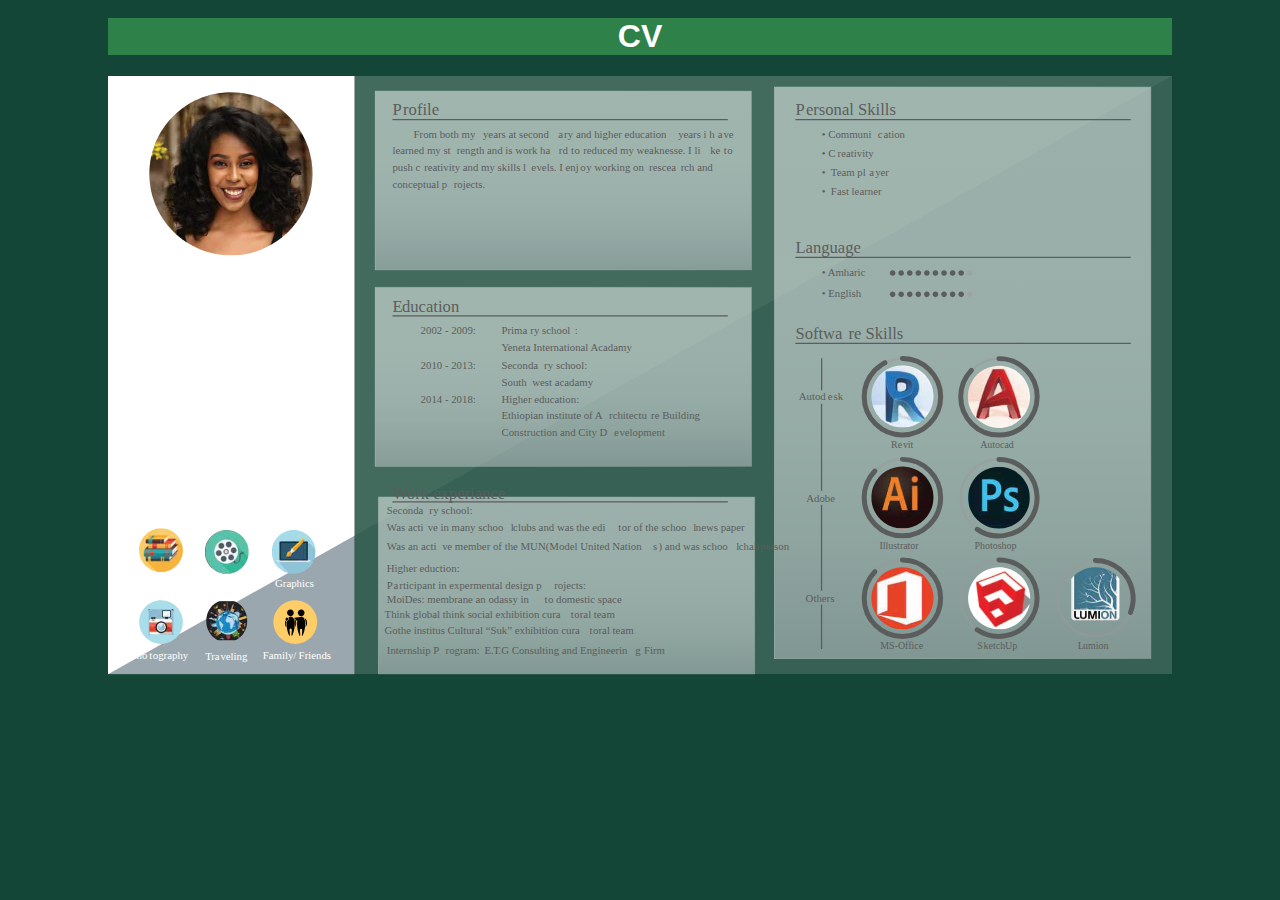
<file: CV.html>
<!doc type html>

<head>
	    <meta charset="UTF-8">
    <meta name="viewport" content="width=device-width, initial-scale=1.0">
    <meta http-equiv="author" content="Ayele Bedada">
    <title>Mahlet Retta Design Portfolio</title>

</head>

<link rel="stylesheet" href="Portfoilo.css"/>

<body>

<h1>CV </h1>
<?xml version="1.0" encoding="utf-8"?>
<!-- Generator: Adobe Illustrator 18.0.0, SVG Export Plug-In . SVG Version: 6.00 Build 0)  -->
<!DOCTYPE svg PUBLIC "-//W3C//DTD SVG 1.1//EN" "http://www.w3.org/Graphics/SVG/1.1/DTD/svg11.dtd">
<svg version="1.1" id="Layer_1" xmlns="http://www.w3.org/2000/svg" xmlns:xlink="http://www.w3.org/1999/xlink" x="0px" y="0px"
	 viewBox="0 0 1280 720" enable-background="new 0 0 1280 720" xml:space="preserve">
<g>
	<defs>
		<rect id="SVGID_1_" width="1280" height="720"/>
	</defs>
	<clipPath id="SVGID_2_">
		<use xlink:href="#SVGID_1_"  overflow="visible"/>
	</clipPath>
	<g clip-path="url(#SVGID_2_)">
		<defs>
			<rect id="SVGID_3_" width="1280" height="719.7"/>
		</defs>
		<clipPath id="SVGID_4_">
			<use xlink:href="#SVGID_3_"  overflow="visible"/>
		</clipPath>
		<g opacity="0.2" clip-path="url(#SVGID_4_)">
			<g>
				<defs>
					<rect id="SVGID_5_" x="0" y="-0.3" width="1280" height="720"/>
				</defs>
				<clipPath id="SVGID_6_">
					<use xlink:href="#SVGID_5_"  overflow="visible"/>
				</clipPath>
				<polygon clip-path="url(#SVGID_6_)" fill="#4F4F4F" points="0,-0.3 0,719.7 1280,719.7 1280,719.7 365.2,-0.3 				"/>
				<rect y="-0.3" clip-path="url(#SVGID_6_)" fill="#C9CDD0" width="1280" height="720"/>
				<polygon clip-path="url(#SVGID_6_)" fill="#A5AEB8" points="0,-0.3 0,719.7 1280,-0.3 				"/>
				<polygon clip-path="url(#SVGID_6_)" fill="#353434" points="0,-0.3 0,369.6 269.5,-0.3 				"/>
			</g>
		</g>
	</g>
	<rect clip-path="url(#SVGID_2_)" fill="#4F4F4F" width="296.4" height="719.7"/>
	<rect clip-path="url(#SVGID_2_)" fill="#9BA7AF" width="296.4" height="719.7"/>
	<polygon clip-path="url(#SVGID_2_)" fill="#848D93" points="0,0 0,719.7 296.4,553 296.4,0 	"/>
	<polygon clip-path="url(#SVGID_2_)" fill="#667179" points="0,0 0,369.6 269.3,0 	"/>
	<g clip-path="url(#SVGID_2_)">
		<defs>
			<rect id="SVGID_7_" width="1280" height="719.7"/>
		</defs>
		<clipPath id="SVGID_8_">
			<use xlink:href="#SVGID_7_"  overflow="visible"/>
		</clipPath>
		<g opacity="0.5" clip-path="url(#SVGID_8_)">
			<g>
				<defs>
					<rect id="SVGID_9_" x="320.2" y="16.9" width="455.1" height="217.6"/>
				</defs>
				<clipPath id="SVGID_10_">
					<use xlink:href="#SVGID_9_"  overflow="visible"/>
				</clipPath>
				<g clip-path="url(#SVGID_10_)">
					<defs>
						<rect id="SVGID_11_" x="321.2" y="17.9" width="453.1" height="215.6"/>
					</defs>
					<clipPath id="SVGID_12_">
						<use xlink:href="#SVGID_11_"  overflow="visible"/>
					</clipPath>
					
						<linearGradient id="SVGID_13_" gradientUnits="userSpaceOnUse" x1="0" y1="720" x2="1" y2="720" gradientTransform="matrix(0 214 -214 0 154627.7344 20.1333)">
						<stop  offset="0" style="stop-color:#FFFFFF"/>
						<stop  offset="0.3882" style="stop-color:#FDFDFD"/>
						<stop  offset="0.6078" style="stop-color:#F4F5F6"/>
						<stop  offset="0.7854" style="stop-color:#E7E8EA"/>
						<stop  offset="0.9396" style="stop-color:#D3D6D9"/>
						<stop  offset="1" style="stop-color:#C9CDD0"/>
					</linearGradient>
					<rect x="321.2" y="17.9" clip-path="url(#SVGID_12_)" fill="url(#SVGID_13_)" width="453.1" height="215.6"/>
				</g>
				<g clip-path="url(#SVGID_10_)">
					<defs>
						<path id="SVGID_14_" d="M321.7,18.4h452.1v214.6H321.7V18.4z M320.7,17.4v216.6h453.6v-0.5v0.5h0.5V17.4H320.7z"/>
					</defs>
					<clipPath id="SVGID_15_">
						<use xlink:href="#SVGID_14_"  overflow="visible"/>
					</clipPath>
					
						<linearGradient id="SVGID_16_" gradientUnits="userSpaceOnUse" x1="0" y1="720" x2="1" y2="720" gradientTransform="matrix(455.089 0 0 455.089 320.19 -327538.3125)">
						<stop  offset="0" style="stop-color:#FFFFFF"/>
						<stop  offset="0.3882" style="stop-color:#FDFDFD"/>
						<stop  offset="0.6078" style="stop-color:#F4F5F6"/>
						<stop  offset="0.7854" style="stop-color:#E7E8EA"/>
						<stop  offset="0.9396" style="stop-color:#D3D6D9"/>
						<stop  offset="1" style="stop-color:#C9CDD0"/>
					</linearGradient>
					<rect x="320.7" y="17.4" clip-path="url(#SVGID_15_)" fill="url(#SVGID_16_)" width="454.1" height="216.6"/>
				</g>
			</g>
		</g>
		<g opacity="0.5" clip-path="url(#SVGID_8_)">
			<g>
				<defs>
					<rect id="SVGID_17_" x="800.7" y="12.1" width="455.1" height="689.8"/>
				</defs>
				<clipPath id="SVGID_18_">
					<use xlink:href="#SVGID_17_"  overflow="visible"/>
				</clipPath>
				<g clip-path="url(#SVGID_18_)">
					<defs>
						<rect id="SVGID_19_" x="801.7" y="13.1" width="453.1" height="687.8"/>
					</defs>
					<clipPath id="SVGID_20_">
						<use xlink:href="#SVGID_19_"  overflow="visible"/>
					</clipPath>
					
						<linearGradient id="SVGID_21_" gradientUnits="userSpaceOnUse" x1="0" y1="720" x2="1" y2="720" gradientTransform="matrix(0 687.793 -687.793 0 496239.25 13.112)">
						<stop  offset="0" style="stop-color:#FFFFFF"/>
						<stop  offset="0.3882" style="stop-color:#FDFDFD"/>
						<stop  offset="0.6078" style="stop-color:#F4F5F6"/>
						<stop  offset="0.7854" style="stop-color:#E7E8EA"/>
						<stop  offset="0.9396" style="stop-color:#D3D6D9"/>
						<stop  offset="1" style="stop-color:#C9CDD0"/>
					</linearGradient>
					<rect x="801.7" y="13.1" clip-path="url(#SVGID_20_)" fill="url(#SVGID_21_)" width="453.1" height="687.8"/>
				</g>
				<g clip-path="url(#SVGID_18_)">
					<defs>
						<path id="SVGID_22_" d="M802.2,13.6h452.1v686.8H802.2V13.6z M801.2,12.6v688.8h453.6v-0.5v0.5h0.5V12.6H801.2z"/>
					</defs>
					<clipPath id="SVGID_23_">
						<use xlink:href="#SVGID_22_"  overflow="visible"/>
					</clipPath>
					
						<linearGradient id="SVGID_24_" gradientUnits="userSpaceOnUse" x1="0" y1="720" x2="1" y2="720" gradientTransform="matrix(455.089 0 0 455.089 800.732 -327307.0625)">
						<stop  offset="0" style="stop-color:#FFFFFF"/>
						<stop  offset="0.3882" style="stop-color:#FDFDFD"/>
						<stop  offset="0.6078" style="stop-color:#F4F5F6"/>
						<stop  offset="0.7854" style="stop-color:#E7E8EA"/>
						<stop  offset="0.9396" style="stop-color:#D3D6D9"/>
						<stop  offset="1" style="stop-color:#C9CDD0"/>
					</linearGradient>
					<rect x="801.2" y="12.6" clip-path="url(#SVGID_23_)" fill="url(#SVGID_24_)" width="454.1" height="688.8"/>
				</g>
			</g>
		</g>
		<g opacity="0.5" clip-path="url(#SVGID_8_)">
			<g>
				<defs>
					<rect id="SVGID_25_" x="320.2" y="253" width="455.1" height="217.6"/>
				</defs>
				<clipPath id="SVGID_26_">
					<use xlink:href="#SVGID_25_"  overflow="visible"/>
				</clipPath>
				<g clip-path="url(#SVGID_26_)">
					<defs>
						<rect id="SVGID_27_" x="321.2" y="254" width="453.1" height="215.6"/>
					</defs>
					<clipPath id="SVGID_28_">
						<use xlink:href="#SVGID_27_"  overflow="visible"/>
					</clipPath>
					
						<linearGradient id="SVGID_29_" gradientUnits="userSpaceOnUse" x1="0" y1="720" x2="1" y2="720" gradientTransform="matrix(0 214 -214 0 154627.7344 256.2081)">
						<stop  offset="0" style="stop-color:#FFFFFF"/>
						<stop  offset="0.3882" style="stop-color:#FDFDFD"/>
						<stop  offset="0.6078" style="stop-color:#F4F5F6"/>
						<stop  offset="0.7854" style="stop-color:#E7E8EA"/>
						<stop  offset="0.9396" style="stop-color:#D3D6D9"/>
						<stop  offset="1" style="stop-color:#C9CDD0"/>
					</linearGradient>
					<rect x="321.2" y="254" clip-path="url(#SVGID_28_)" fill="url(#SVGID_29_)" width="453.1" height="215.6"/>
				</g>
				<g clip-path="url(#SVGID_26_)">
					<defs>
						<path id="SVGID_30_" d="M321.7,254.5h452.1v214.6H321.7V254.5z M320.7,253.5v216.6h453.6v-0.5v0.5h0.5V253.5H320.7z"/>
					</defs>
					<clipPath id="SVGID_31_">
						<use xlink:href="#SVGID_30_"  overflow="visible"/>
					</clipPath>
					
						<linearGradient id="SVGID_32_" gradientUnits="userSpaceOnUse" x1="0" y1="720" x2="1" y2="720" gradientTransform="matrix(455.089 0 0 455.089 320.19 -327302.25)">
						<stop  offset="0" style="stop-color:#FFFFFF"/>
						<stop  offset="0.3882" style="stop-color:#FDFDFD"/>
						<stop  offset="0.6078" style="stop-color:#F4F5F6"/>
						<stop  offset="0.7854" style="stop-color:#E7E8EA"/>
						<stop  offset="0.9396" style="stop-color:#D3D6D9"/>
						<stop  offset="1" style="stop-color:#C9CDD0"/>
					</linearGradient>
					<rect x="320.7" y="253.5" clip-path="url(#SVGID_31_)" fill="url(#SVGID_32_)" width="454.1" height="216.6"/>
				</g>
			</g>
		</g>
		<g opacity="0.5" clip-path="url(#SVGID_8_)">
			<g>
				<defs>
					<rect id="SVGID_33_" x="324.2" y="505.4" width="455.1" height="217.6"/>
				</defs>
				<clipPath id="SVGID_34_">
					<use xlink:href="#SVGID_33_"  overflow="visible"/>
				</clipPath>
				<g clip-path="url(#SVGID_34_)">
					<defs>
						<rect id="SVGID_35_" x="325.2" y="506.4" width="453.1" height="215.6"/>
					</defs>
					<clipPath id="SVGID_36_">
						<use xlink:href="#SVGID_35_"  overflow="visible"/>
					</clipPath>
					
						<linearGradient id="SVGID_37_" gradientUnits="userSpaceOnUse" x1="-7.075869e-008" y1="720" x2="1" y2="720" gradientTransform="matrix(0 215.644 -215.644 0 155815.4063 506.43)">
						<stop  offset="0" style="stop-color:#FFFFFF"/>
						<stop  offset="0.3882" style="stop-color:#FDFDFD"/>
						<stop  offset="0.6078" style="stop-color:#F4F5F6"/>
						<stop  offset="0.7854" style="stop-color:#E7E8EA"/>
						<stop  offset="0.9396" style="stop-color:#D3D6D9"/>
						<stop  offset="1" style="stop-color:#C9CDD0"/>
					</linearGradient>
					<rect x="325.2" y="506.4" clip-path="url(#SVGID_36_)" fill="url(#SVGID_37_)" width="453.1" height="215.6"/>
				</g>
				<g clip-path="url(#SVGID_34_)">
					<defs>
						<path id="SVGID_38_" d="M325.7,506.9h452.1v214.6H325.7V506.9z M324.7,505.9v216.6h453.6v-0.5v0.5h0.5V505.9H324.7z"/>
					</defs>
					<clipPath id="SVGID_39_">
						<use xlink:href="#SVGID_38_"  overflow="visible"/>
					</clipPath>
					
						<linearGradient id="SVGID_40_" gradientUnits="userSpaceOnUse" x1="0" y1="720" x2="1" y2="720" gradientTransform="matrix(455.089 0 0 455.089 324.19 -327049.8125)">
						<stop  offset="0" style="stop-color:#FFFFFF"/>
						<stop  offset="0.3882" style="stop-color:#FDFDFD"/>
						<stop  offset="0.6078" style="stop-color:#F4F5F6"/>
						<stop  offset="0.7854" style="stop-color:#E7E8EA"/>
						<stop  offset="0.9396" style="stop-color:#D3D6D9"/>
						<stop  offset="1" style="stop-color:#C9CDD0"/>
					</linearGradient>
					<rect x="324.7" y="505.9" clip-path="url(#SVGID_39_)" fill="url(#SVGID_40_)" width="454.1" height="216.6"/>
				</g>
			</g>
		</g>
	</g>
	<g clip-path="url(#SVGID_2_)">
		<text transform="matrix(1 0 0 1 24.0264 243.0186)" fill="#FFFFFF" font-family="'Roboto-Regular'" font-size="20">P</text>
	</g>
	<g clip-path="url(#SVGID_2_)">
		<text transform="matrix(1 0 0 1 36.7266 243.0186)" fill="#FFFFFF" font-family="'Roboto-Regular'" font-size="20">ersonal</text>
	</g>
	<g clip-path="url(#SVGID_2_)">
		<defs>
			<rect id="SVGID_41_" width="1280" height="719.7"/>
		</defs>
		<clipPath id="SVGID_42_">
			<use xlink:href="#SVGID_41_"  overflow="visible"/>
		</clipPath>
		
			<circle clip-path="url(#SVGID_42_)" fill="none" stroke="#FFFFFF" stroke-width="3" stroke-miterlimit="10" cx="147.8" cy="117.7" r="98.2"/>
	</g>
	<g clip-path="url(#SVGID_2_)">
		<defs>
			<path id="SVGID_43_" d="M49.7,117.7c0,54.2,44,98.2,98.2,98.2s98.2-44,98.2-98.2s-43.9-98.2-98.2-98.2S49.7,63.5,49.7,117.7"/>
		</defs>
		<clipPath id="SVGID_44_">
			<use xlink:href="#SVGID_43_"  overflow="visible"/>
		</clipPath>
		<g clip-path="url(#SVGID_44_)">
			<defs>
				<rect id="SVGID_45_" x="34.4" y="-15.8" width="255.9" height="383.8"/>
			</defs>
			<clipPath id="SVGID_46_">
				<use xlink:href="#SVGID_45_"  overflow="visible"/>
			</clipPath>
			<g transform="matrix(1 -3.552714e-015 3.552714e-015 1 0 0)" clip-path="url(#SVGID_46_)">
				
					<image overflow="visible" width="534" height="356" xlink:href="[data-uri]" transform="matrix(-3.146068e-008 -0.7188 0.7188 -3.146067e-008 34.3745 368.0458)">
				</image>
			</g>
		</g>
	</g>
	
		<line clip-path="url(#SVGID_2_)" fill="none" stroke="#FFFFFF" stroke-width="1.5" stroke-linecap="round" stroke-miterlimit="10" x1="24" y1="248.2" x2="271.7" y2="248.2"/>
	<g clip-path="url(#SVGID_2_)">
		<text transform="matrix(1 0 0 1 24.0264 270.0186)" fill="#FFFFFF" font-family="'Roboto-Light'" font-size="13">Name: </text>
	</g>
	
		<line clip-path="url(#SVGID_2_)" fill="none" stroke="#FFFFFF" stroke-linecap="round" stroke-miterlimit="10" x1="24" y1="275.2" x2="271.7" y2="275.2"/>
	<g clip-path="url(#SVGID_2_)">
		<text transform="matrix(1 0 0 1 24.0264 290.7686)" fill="#FFFFFF" font-family="'Roboto-Light'" font-size="13">Bi</text>
	</g>
	<g clip-path="url(#SVGID_2_)">
		<text transform="matrix(1 0 0 1 35.0376 290.7686)" fill="#FFFFFF" font-family="'Roboto-Light'" font-size="13">r</text>
	</g>
	<g clip-path="url(#SVGID_2_)">
		<text transform="matrix(1 0 0 1 39.6523 290.7686)" fill="#FFFFFF" font-family="'Roboto-Light'" font-size="13">th date:</text>
	</g>
	
		<line clip-path="url(#SVGID_2_)" fill="none" stroke="#FFFFFF" stroke-linecap="round" stroke-miterlimit="10" x1="24" y1="295.9" x2="271.7" y2="295.9"/>
	<g clip-path="url(#SVGID_2_)">
		<text transform="matrix(1 0 0 1 24.0264 311.5186)" fill="#FFFFFF" font-family="'Roboto-Light'" font-size="13">Nationality: </text>
	</g>
	
		<line clip-path="url(#SVGID_2_)" fill="none" stroke="#FFFFFF" stroke-linecap="round" stroke-miterlimit="10" x1="24" y1="316.7" x2="271.7" y2="316.7"/>
	<g clip-path="url(#SVGID_2_)">
		<text transform="matrix(1 0 0 1 24.0264 332.2695)" fill="#FFFFFF" font-family="'Roboto-Light'" font-size="13">Gender: </text>
	</g>
	<g clip-path="url(#SVGID_2_)">
		<text transform="matrix(1 0 0 1 124.0874 270.0127)" fill="#FFFFFF" font-family="'Roboto-Light'" font-size="13">Mahlet Retta</text>
	</g>
	<g clip-path="url(#SVGID_2_)">
		<text transform="matrix(1 0 0 1 124.0874 290.7607)" fill="#FFFFFF" font-family="'Roboto-Light'" font-size="13">N</text>
	</g>
	<g clip-path="url(#SVGID_2_)">
		<text transform="matrix(1 0 0 1 133.3174 290.7607)" fill="#FFFFFF" font-family="'Roboto-Light'" font-size="13">o</text>
	</g>
	<g clip-path="url(#SVGID_2_)">
		<text transform="matrix(1 0 0 1 140.4673 290.7607)" fill="#FFFFFF" font-family="'Roboto-Light'" font-size="13">v</text>
	</g>
	<g clip-path="url(#SVGID_2_)">
		<text transform="matrix(1 0 0 1 146.1484 290.7607)" fill="#FFFFFF" font-family="'Roboto-Light'" font-size="13">. 10 2005</text>
	</g>
	<g clip-path="url(#SVGID_2_)">
		<text transform="matrix(1 0 0 1 124.0874 311.5083)" fill="#FFFFFF" font-family="'Roboto-Light'" font-size="13">Ethiopian </text>
	</g>
	<g clip-path="url(#SVGID_2_)">
		<text transform="matrix(1 0 0 1 124.0874 332.2563)" fill="#FFFFFF" font-family="'Roboto-Light'" font-size="13">F</text>
	</g>
	<g clip-path="url(#SVGID_2_)">
		<text transform="matrix(1 0 0 1 131.4585 332.2563)" fill="#FFFFFF" font-family="'Roboto-Light'" font-size="13">emale </text>
	</g>
	<g clip-path="url(#SVGID_2_)">
		<text transform="matrix(1 0 0 1 124.0874 410.5039)" fill="#FFFFFF" font-family="'Roboto-Light'" font-size="13">N/S/Laf</text>
	</g>
	<g clip-path="url(#SVGID_2_)">
		<text transform="matrix(1 0 0 1 169.5615 410.5039)" fill="#FFFFFF" font-family="'Roboto-Light'" font-size="13">t</text>
	</g>
	<g clip-path="url(#SVGID_2_)">
		<text transform="matrix(1 0 0 1 173.7603 410.5039)" fill="#FFFFFF" font-family="'Roboto-Light'" font-size="13">o, Addis Ababa</text>
	</g>
	<g clip-path="url(#SVGID_2_)">
		<text transform="matrix(1 0 0 1 124.0918 431.2695)" fill="#FFFFFF" font-family="'Roboto-Light'" font-size="12">mahletvida</text>
	</g>
	<g clip-path="url(#SVGID_2_)">
		<text transform="matrix(1 0 0 1 182.4717 431.2695)" fill="#FFFFFF" font-family="'Roboto-Light'" font-size="12">e</text>
	</g>
	<g clip-path="url(#SVGID_2_)">
		<text transform="matrix(1 0 0 1 188.5679 431.2695)" fill="#FFFFFF" font-family="'Roboto-Light'" font-size="12">y</text>
	</g>
	<g clip-path="url(#SVGID_2_)">
		<text transform="matrix(1 0 0 1 194.3638 431.2695)" fill="#FFFFFF" font-family="'Roboto-Light'" font-size="12">e@gmail.com</text>
	</g>
	<g clip-path="url(#SVGID_2_)">
		<text transform="matrix(1 0 0 1 124.0918 452.0195)" fill="#FFFFFF" font-family="'Roboto-Light'" font-size="13">+251923208069</text>
	</g>
	<g clip-path="url(#SVGID_2_)">
		<text transform="matrix(1 0 0 1 124.0918 472.7676)" fill="#FFFFFF" font-family="'Roboto-Light'" font-size="13">+251 14712960</text>
	</g>
	
		<line clip-path="url(#SVGID_2_)" fill="none" stroke="#FFFFFF" stroke-linecap="round" stroke-miterlimit="10" x1="24" y1="337.4" x2="271.7" y2="337.4"/>
	<g clip-path="url(#SVGID_2_)">
		<text transform="matrix(1 0 0 1 24.0264 383.5195)" fill="#FFFFFF" font-family="'Roboto-Regular'" font-size="20">Contact</text>
	</g>
	
		<line clip-path="url(#SVGID_2_)" fill="none" stroke="#FFFFFF" stroke-width="1.5" stroke-linecap="round" stroke-miterlimit="10" x1="24" y1="388.7" x2="271.7" y2="388.7"/>
	<g clip-path="url(#SVGID_2_)">
		<text transform="matrix(1 0 0 1 24.0264 410.5195)" fill="#FFFFFF" font-family="'Roboto-Light'" font-size="13">Add</text>
	</g>
	<g clip-path="url(#SVGID_2_)">
		<text transform="matrix(1 0 0 1 46.6206 410.5195)" fill="#FFFFFF" font-family="'Roboto-Light'" font-size="13">r</text>
	</g>
	<g clip-path="url(#SVGID_2_)">
		<text transform="matrix(1 0 0 1 50.9102 410.5195)" fill="#FFFFFF" font-family="'Roboto-Light'" font-size="13">ess: </text>
	</g>
	
		<line clip-path="url(#SVGID_2_)" fill="none" stroke="#FFFFFF" stroke-linecap="round" stroke-miterlimit="10" x1="24" y1="415.7" x2="271.7" y2="415.7"/>
	<g clip-path="url(#SVGID_2_)">
		<text transform="matrix(1 0 0 1 24.0264 431.2695)" fill="#FFFFFF" font-family="'Roboto-Light'" font-size="13">E-mail:</text>
	</g>
	
		<line clip-path="url(#SVGID_2_)" fill="none" stroke="#FFFFFF" stroke-linecap="round" stroke-miterlimit="10" x1="24" y1="436.4" x2="271.7" y2="436.4"/>
	<g clip-path="url(#SVGID_2_)">
		<text transform="matrix(1 0 0 1 24.0264 452.0195)" fill="#FFFFFF" font-family="'Roboto-Light'" font-size="13">Mobile: </text>
	</g>
	
		<line clip-path="url(#SVGID_2_)" fill="none" stroke="#FFFFFF" stroke-linecap="round" stroke-miterlimit="10" x1="24" y1="457.2" x2="271.7" y2="457.2"/>
	<g clip-path="url(#SVGID_2_)">
		<text transform="matrix(1 0 0 1 24.0264 472.7695)" fill="#FFFFFF" font-family="'Roboto-Light'" font-size="13">Home: </text>
	</g>
	
		<line clip-path="url(#SVGID_2_)" fill="none" stroke="#FFFFFF" stroke-linecap="round" stroke-miterlimit="10" x1="24" y1="477.9" x2="271.7" y2="477.9"/>
	<g clip-path="url(#SVGID_2_)">
		<text transform="matrix(1 0 0 1 342.1816 74.332)" fill="#5B5D5D" font-family="'Roboto-Light'" font-size="13">        </text>
	</g>
	<g clip-path="url(#SVGID_2_)">
		<text transform="matrix(1 0 0 1 367.4668 74.332)" fill="#5B5D5D" font-family="'Roboto-Light'" font-size="13">F</text>
	</g>
	<g clip-path="url(#SVGID_2_)">
		<text transform="matrix(1 0 0 1 374.8247 74.332)" fill="#5B5D5D" font-family="'Roboto-Light'" font-size="13">r</text>
	</g>
	<g clip-path="url(#SVGID_2_)">
		<text transform="matrix(1 0 0 1 379.1274 74.332)" fill="#5B5D5D" font-family="'Roboto-Light'" font-size="13">om both my </text>
	</g>
	<g clip-path="url(#SVGID_2_)">
		<text transform="matrix(1 0 0 1 451.2778 74.332)" fill="#5B5D5D" font-family="'Roboto-Light'" font-size="13">y</text>
	</g>
	<g clip-path="url(#SVGID_2_)">
		<text transform="matrix(1 0 0 1 457.5698 74.332)" fill="#5B5D5D" font-family="'Roboto-Light'" font-size="13">ears at second</text>
	</g>
	<g clip-path="url(#SVGID_2_)">
		<text transform="matrix(1 0 0 1 541.6929 74.332)" fill="#5B5D5D" font-family="'Roboto-Light'" font-size="13">a</text>
	</g>
	<g clip-path="url(#SVGID_2_)">
		<text transform="matrix(1 0 0 1 548.6606 74.332)" fill="#5B5D5D" font-family="'Roboto-Light'" font-size="13">r</text>
	</g>
	<g clip-path="url(#SVGID_2_)">
		<text transform="matrix(1 0 0 1 553.1846 74.332)" fill="#5B5D5D" font-family="'Roboto-Light'" font-size="13">y and higher education </text>
	</g>
	<g clip-path="url(#SVGID_2_)">
		<text transform="matrix(1 0 0 1 686.0703 74.332)" fill="#5B5D5D" font-family="'Roboto-Light'" font-size="13">y</text>
	</g>
	<g clip-path="url(#SVGID_2_)">
		<text transform="matrix(1 0 0 1 692.3496 74.332)" fill="#5B5D5D" font-family="'Roboto-Light'" font-size="13">ears i h</text>
	</g>
	<g clip-path="url(#SVGID_2_)">
		<text transform="matrix(1 0 0 1 733.5791 74.332)" fill="#5B5D5D" font-family="'Roboto-Light'" font-size="13">a</text>
	</g>
	<g clip-path="url(#SVGID_2_)">
		<text transform="matrix(1 0 0 1 740.4883 74.332)" fill="#5B5D5D" font-family="'Roboto-Light'" font-size="13">v</text>
	</g>
	<g clip-path="url(#SVGID_2_)">
		<text transform="matrix(1 0 0 1 746.7676 74.332)" fill="#5B5D5D" font-family="'Roboto-Light'" font-size="13">e </text>
	</g>
	<g clip-path="url(#SVGID_2_)">
		<text transform="matrix(1 0 0 1 342.1558 94.3262)" fill="#5B5D5D" font-family="'Roboto-Light'" font-size="13">learned my st</text>
	</g>
	<g clip-path="url(#SVGID_2_)">
		<text transform="matrix(1 0 0 1 419.5317 94.3262)" fill="#5B5D5D" font-family="'Roboto-Light'" font-size="13">r</text>
	</g>
	<g clip-path="url(#SVGID_2_)">
		<text transform="matrix(1 0 0 1 423.8345 94.3262)" fill="#5B5D5D" font-family="'Roboto-Light'" font-size="13">ength and is work ha</text>
	</g>
	<g clip-path="url(#SVGID_2_)">
		<text transform="matrix(1 0 0 1 542.3555 94.3262)" fill="#5B5D5D" font-family="'Roboto-Light'" font-size="13">r</text>
	</g>
	<g clip-path="url(#SVGID_2_)">
		<text transform="matrix(1 0 0 1 546.6587 94.3262)" fill="#5B5D5D" font-family="'Roboto-Light'" font-size="13">d </text>
	</g>
	<g clip-path="url(#SVGID_2_)">
		<text transform="matrix(1 0 0 1 557.0586 94.3262)" fill="#5B5D5D" font-family="'Roboto-Light'" font-size="13">t</text>
	</g>
	<g clip-path="url(#SVGID_2_)">
		<text transform="matrix(1 0 0 1 561.2446 94.3262)" fill="#5B5D5D" font-family="'Roboto-Light'" font-size="13">o </text>
	</g>
	<g clip-path="url(#SVGID_2_)">
		<text transform="matrix(1 0 0 1 571.6445 94.3262)" fill="#5B5D5D" font-family="'Roboto-Light'" font-size="13">r</text>
	</g>
	<g clip-path="url(#SVGID_2_)">
		<text transform="matrix(1 0 0 1 575.9478 94.3262)" fill="#5B5D5D" font-family="'Roboto-Light'" font-size="13">educed my weaknesse. I li</text>
	</g>
	<g clip-path="url(#SVGID_2_)">
		<text transform="matrix(1 0 0 1 724.6162 94.3262)" fill="#5B5D5D" font-family="'Roboto-Light'" font-size="13">k</text>
	</g>
	<g clip-path="url(#SVGID_2_)">
		<text transform="matrix(1 0 0 1 730.8818 94.3262)" fill="#5B5D5D" font-family="'Roboto-Light'" font-size="13">e </text>
	</g>
	<g clip-path="url(#SVGID_2_)">
		<text transform="matrix(1 0 0 1 740.7354 94.3262)" fill="#5B5D5D" font-family="'Roboto-Light'" font-size="13">t</text>
	</g>
	<g clip-path="url(#SVGID_2_)">
		<text transform="matrix(1 0 0 1 744.9346 94.3262)" fill="#5B5D5D" font-family="'Roboto-Light'" font-size="13">o </text>
	</g>
	<g clip-path="url(#SVGID_2_)">
		<text transform="matrix(1 0 0 1 342.1426 114.3198)" fill="#5B5D5D" font-family="'Roboto-Light'" font-size="13">push c</text>
	</g>
	<g clip-path="url(#SVGID_2_)">
		<text transform="matrix(1 0 0 1 380.3628 114.3198)" fill="#5B5D5D" font-family="'Roboto-Light'" font-size="13">r</text>
	</g>
	<g clip-path="url(#SVGID_2_)">
		<text transform="matrix(1 0 0 1 384.6655 114.3198)" fill="#5B5D5D" font-family="'Roboto-Light'" font-size="13">eativity and my skills l</text>
	</g>
	<g clip-path="url(#SVGID_2_)">
		<text transform="matrix(1 0 0 1 509.0234 114.3198)"><tspan x="0" y="0" fill="#5B5D5D" font-family="'Roboto-Light'" font-size="13">e</tspan><tspan x="6.6" y="0" fill="#5B5D5D" font-family="'Roboto-Light'" font-size="13">v</tspan></text>
	</g>
	<g clip-path="url(#SVGID_2_)">
		<text transform="matrix(1 0 0 1 521.9194 114.3198)" fill="#5B5D5D" font-family="'Roboto-Light'" font-size="13">els. I enj</text>
	</g>
	<g clip-path="url(#SVGID_2_)">
		<text transform="matrix(1 0 0 1 568.1343 114.3198)" fill="#5B5D5D" font-family="'Roboto-Light'" font-size="13">o</text>
	</g>
	<g clip-path="url(#SVGID_2_)">
		<text transform="matrix(1 0 0 1 575.2847 114.3198)" fill="#5B5D5D" font-family="'Roboto-Light'" font-size="13">y working on </text>
	</g>
	<g clip-path="url(#SVGID_2_)">
		<text transform="matrix(1 0 0 1 650.9189 114.3198)" fill="#5B5D5D" font-family="'Roboto-Light'" font-size="13">r</text>
	</g>
	<g clip-path="url(#SVGID_2_)">
		<text transform="matrix(1 0 0 1 655.2217 114.3198)" fill="#5B5D5D" font-family="'Roboto-Light'" font-size="13">escea</text>
	</g>
	<g clip-path="url(#SVGID_2_)">
		<text transform="matrix(1 0 0 1 688.957 114.3198)" fill="#5B5D5D" font-family="'Roboto-Light'" font-size="13">r</text>
	</g>
	<g clip-path="url(#SVGID_2_)">
		<text transform="matrix(1 0 0 1 693.2725 114.3198)" fill="#5B5D5D" font-family="'Roboto-Light'" font-size="13">ch and </text>
	</g>
	<g clip-path="url(#SVGID_2_)">
		<text transform="matrix(1 0 0 1 342.1299 134.314)" fill="#5B5D5D" font-family="'Roboto-Light'" font-size="13">conceptual p</text>
	</g>
	<g clip-path="url(#SVGID_2_)">
		<text transform="matrix(1 0 0 1 415.8916 134.314)" fill="#5B5D5D" font-family="'Roboto-Light'" font-size="13">r</text>
	</g>
	<g clip-path="url(#SVGID_2_)">
		<text transform="matrix(1 0 0 1 420.1816 134.314)" fill="#5B5D5D" font-family="'Roboto-Light'" font-size="13">ojects. </text>
	</g>
	<g clip-path="url(#SVGID_2_)">
		<text transform="matrix(1 0 0 1 342.1807 47.332)" fill="#5B5D5D" font-family="'Roboto-Regular'" font-size="20">P</text>
	</g>
	<g clip-path="url(#SVGID_2_)">
		<text transform="matrix(1 0 0 1 355.001 47.332)" fill="#5B5D5D" font-family="'Roboto-Regular'" font-size="20">r</text>
	</g>
	<g clip-path="url(#SVGID_2_)">
		<text transform="matrix(1 0 0 1 361.6406 47.332)" fill="#5B5D5D" font-family="'Roboto-Regular'" font-size="20">ofile</text>
	</g>
	
		<line clip-path="url(#SVGID_2_)" fill="none" stroke="#5B5D5D" stroke-width="1.5" stroke-miterlimit="10" x1="342.2" y1="52.5" x2="745.7" y2="52.5"/>
	<g clip-path="url(#SVGID_2_)">
		<text transform="matrix(1 0 0 1 473.3828 331.1572)" fill="#5B5D5D" font-family="'Roboto-Light'" font-size="13">Y</text>
	</g>
	<g clip-path="url(#SVGID_2_)">
		<text transform="matrix(1 0 0 1 480.8706 331.1572)" fill="#5B5D5D" font-family="'Roboto-Light'" font-size="13">eneta International Acadamy</text>
	</g>
	<g clip-path="url(#SVGID_2_)">
		<text transform="matrix(1 0 0 1 473.3828 372.6533)" fill="#5B5D5D" font-family="'Roboto-Light'" font-size="13">South</text>
	</g>
	<g clip-path="url(#SVGID_2_)">
		<text transform="matrix(1 0 0 1 507.2217 372.6533)" fill="#5B5D5D" font-family="'Roboto-Light'" font-size="13"> </text>
	</g>
	<g clip-path="url(#SVGID_2_)">
		<text transform="matrix(1 0 0 1 510.3677 372.6533)" fill="#5B5D5D" font-family="'Roboto-Light'" font-size="13">west acadamy</text>
	</g>
	<g clip-path="url(#SVGID_2_)">
		<text transform="matrix(1 0 0 1 473.3828 413.0049)" fill="#5B5D5D" font-family="'Roboto-Light'" font-size="13">Ethiopian institute of A</text>
	</g>
	<g clip-path="url(#SVGID_2_)">
		<text transform="matrix(1 0 0 1 602.7847 413.0049)" fill="#5B5D5D" font-family="'Roboto-Light'" font-size="13">r</text>
	</g>
	<g clip-path="url(#SVGID_2_)">
		<text transform="matrix(1 0 0 1 607.0879 413.0049)" fill="#5B5D5D" font-family="'Roboto-Light'" font-size="13">chitectu</text>
	</g>
	<g clip-path="url(#SVGID_2_)">
		<text transform="matrix(1 0 0 1 653.3164 413.0049)" fill="#5B5D5D" font-family="'Roboto-Light'" font-size="13">r</text>
	</g>
	<g clip-path="url(#SVGID_2_)">
		<text transform="matrix(1 0 0 1 657.6191 413.0049)" fill="#5B5D5D" font-family="'Roboto-Light'" font-size="13">e Building </text>
	</g>
	<g clip-path="url(#SVGID_2_)">
		<text transform="matrix(1 0 0 1 473.3828 432.999)" fill="#5B5D5D" font-family="'Roboto-Light'" font-size="13">Construction and City D</text>
	</g>
	<g clip-path="url(#SVGID_2_)">
		<text transform="matrix(1 0 0 1 608.6997 432.999)" fill="#5B5D5D" font-family="'Roboto-Light'" font-size="13">e</text>
	</g>
	<g clip-path="url(#SVGID_2_)">
		<text transform="matrix(1 0 0 1 615.3296 432.999)" fill="#5B5D5D" font-family="'Roboto-Light'" font-size="13">v</text>
	</g>
	<g clip-path="url(#SVGID_2_)">
		<text transform="matrix(1 0 0 1 621.6089 432.999)" fill="#5B5D5D" font-family="'Roboto-Light'" font-size="13">elopment </text>
	</g>
	<g clip-path="url(#SVGID_2_)">
		<text transform="matrix(1 0 0 1 342.1807 283.4072)" fill="#5B5D5D" font-family="'Roboto-Regular'" font-size="20">E</text>
	</g>
	<g clip-path="url(#SVGID_2_)">
		<text transform="matrix(1 0 0 1 353.6807 283.4072)" fill="#5B5D5D" font-family="'Roboto-Regular'" font-size="20">ducation</text>
	</g>
	
		<line clip-path="url(#SVGID_2_)" fill="none" stroke="#5B5D5D" stroke-width="1.5" stroke-miterlimit="10" x1="342.2" y1="288.5" x2="745.7" y2="288.5"/>
	<g clip-path="url(#SVGID_2_)">
		<text transform="matrix(1 0 0 1 473.3828 310.4072)" fill="#5B5D5D" font-family="'Roboto-Regular'" font-size="13">Prima</text>
	</g>
	<g clip-path="url(#SVGID_2_)">
		<text transform="matrix(1 0 0 1 507.9497 310.4072)" fill="#5B5D5D" font-family="'Roboto-Regular'" font-size="13">r</text>
	</g>
	<g clip-path="url(#SVGID_2_)">
		<text transform="matrix(1 0 0 1 512.5 310.4072)" fill="#5B5D5D" font-family="'Roboto-Regular'" font-size="13">y school</text>
	</g>
	<g clip-path="url(#SVGID_2_)">
		<text transform="matrix(1 0 0 1 561.4053 310.4072)" fill="#5B5D5D" font-family="'Roboto-Regular'" font-size="13">:</text>
	</g>
	<g clip-path="url(#SVGID_2_)">
		<text transform="matrix(1 0 0 1 564.708 310.4072)" fill="#5B5D5D" font-family="'Roboto-Regular'" font-size="13"> </text>
	</g>
	<g clip-path="url(#SVGID_2_)">
		<text transform="matrix(1 0 0 1 376.0518 310.4072)" fill="#5B5D5D" font-family="'Roboto-Regular'" font-size="13">2002 - 2009: </text>
	</g>
	<g clip-path="url(#SVGID_2_)">
		<text transform="matrix(1 0 0 1 376.0518 351.9033)" fill="#5B5D5D" font-family="'Roboto-Regular'" font-size="13">2010 - 2013: </text>
	</g>
	<g clip-path="url(#SVGID_2_)">
		<text transform="matrix(1 0 0 1 376.0518 393.3994)" fill="#5B5D5D" font-family="'Roboto-Regular'" font-size="13">2014 - 2018: </text>
	</g>
	<g clip-path="url(#SVGID_2_)">
		<text transform="matrix(1 0 0 1 473.3828 351.9033)" fill="#5B5D5D" font-family="'Roboto-Regular'" font-size="13">Seconda</text>
	</g>
	<g clip-path="url(#SVGID_2_)">
		<text transform="matrix(1 0 0 1 524.5767 351.9033)" fill="#5B5D5D" font-family="'Roboto-Regular'" font-size="13">r</text>
	</g>
	<g clip-path="url(#SVGID_2_)">
		<text transform="matrix(1 0 0 1 529.1528 351.9033)" fill="#5B5D5D" font-family="'Roboto-Regular'" font-size="13">y school:</text>
	</g>
	<g clip-path="url(#SVGID_2_)">
		<text transform="matrix(1 0 0 1 473.3828 393.3994)" fill="#5B5D5D" font-family="'Roboto-Regular'" font-size="13">Higher education: </text>
	</g>
	<g clip-path="url(#SVGID_2_)">
		<text transform="matrix(1 0 0 1 335.3877 547.8916)" fill="#5B5D5D" font-family="'Roboto-Light'" font-size="13">W</text>
	</g>
	<g clip-path="url(#SVGID_2_)">
		<text transform="matrix(1 0 0 1 346.8276 547.8916)" fill="#5B5D5D" font-family="'Roboto-Light'" font-size="13">as acti</text>
	</g>
	<g clip-path="url(#SVGID_2_)">
		<text transform="matrix(1 0 0 1 384.5928 547.8916)" fill="#5B5D5D" font-family="'Roboto-Light'" font-size="13">v</text>
	</g>
	<g clip-path="url(#SVGID_2_)">
		<text transform="matrix(1 0 0 1 390.8721 547.8916)" fill="#5B5D5D" font-family="'Roboto-Light'" font-size="13">e in many schoo</text>
	</g>
	<g clip-path="url(#SVGID_2_)">
		<text transform="matrix(1 0 0 1 484.4067 547.8916)" fill="#5B5D5D" font-family="'Roboto-Light'" font-size="13">l</text>
	</g>
	<g clip-path="url(#SVGID_2_)">
		<text transform="matrix(1 0 0 1 487.3447 547.8916)" fill="#5B5D5D" font-family="'Roboto-Light'" font-size="13"> clubs and was the edi</text>
	</g>
	<g clip-path="url(#SVGID_2_)">
		<text transform="matrix(1 0 0 1 613.978 547.8916)" fill="#5B5D5D" font-family="'Roboto-Light'" font-size="13">t</text>
	</g>
	<g clip-path="url(#SVGID_2_)">
		<text transform="matrix(1 0 0 1 618.1768 547.8916)" fill="#5B5D5D" font-family="'Roboto-Light'" font-size="13">or of the schoo</text>
	</g>
	<g clip-path="url(#SVGID_2_)">
		<text transform="matrix(1 0 0 1 704.1455 547.8916)" fill="#5B5D5D" font-family="'Roboto-Light'" font-size="13">l</text>
	</g>
	<g clip-path="url(#SVGID_2_)">
		<text transform="matrix(1 0 0 1 707.084 547.8916)" fill="#5B5D5D" font-family="'Roboto-Light'" font-size="13"> news paper</text>
	</g>
	<g clip-path="url(#SVGID_2_)">
		<text transform="matrix(1 0 0 1 335.4009 570.3945)" fill="#5B5D5D" font-family="'Roboto-Light'" font-size="13">W</text>
	</g>
	<g clip-path="url(#SVGID_2_)">
		<text transform="matrix(1 0 0 1 346.8408 570.3945)" fill="#5B5D5D" font-family="'Roboto-Light'" font-size="13">as an acti</text>
	</g>
	<g clip-path="url(#SVGID_2_)">
		<text transform="matrix(1 0 0 1 401.9868 570.3945)" fill="#5B5D5D" font-family="'Roboto-Light'" font-size="13">v</text>
	</g>
	<g clip-path="url(#SVGID_2_)">
		<text transform="matrix(1 0 0 1 408.2656 570.3945)"><tspan x="0" y="0" fill="#5B5D5D" font-family="'Roboto-Light'" font-size="13">e member of the MUN(Model United Nation</tspan><tspan x="247.3" y="0" fill="#5B5D5D" font-family="'Roboto-Light'" font-size="13">s</tspan><tspan x="253.9" y="0" fill="#5B5D5D" font-family="'Roboto-Light'" font-size="13">) and was schoo</tspan></text>
	</g>
	<g clip-path="url(#SVGID_2_)">
		<text transform="matrix(1 0 0 1 755.7822 570.3945)" fill="#5B5D5D" font-family="'Roboto-Light'" font-size="13">l</text>
	</g>
	<g clip-path="url(#SVGID_2_)">
		<text transform="matrix(1 0 0 1 758.7197 570.3945)" fill="#5B5D5D" font-family="'Roboto-Light'" font-size="13"> chairperson</text>
	</g>
	
		<line clip-path="url(#SVGID_2_)" fill="none" stroke="#5B5D5D" stroke-width="1.5" stroke-miterlimit="10" x1="342.2" y1="512.2" x2="745.7" y2="512.2"/>
	<g clip-path="url(#SVGID_2_)">
		<text transform="matrix(1 0 0 1 335.3828 527.1543)" fill="#5B5D5D" font-family="'Roboto-Regular'" font-size="13">Seconda</text>
	</g>
	<g clip-path="url(#SVGID_2_)">
		<text transform="matrix(1 0 0 1 386.5767 527.1543)" fill="#5B5D5D" font-family="'Roboto-Regular'" font-size="13">r</text>
	</g>
	<g clip-path="url(#SVGID_2_)">
		<text transform="matrix(1 0 0 1 391.1528 527.1543)" fill="#5B5D5D" font-family="'Roboto-Regular'" font-size="13">y school: </text>
	</g>
	<g clip-path="url(#SVGID_2_)">
		<text transform="matrix(1 0 0 1 335.3828 616.9063)" fill="#5B5D5D" font-family="'Roboto-Light'" font-size="13">P</text>
	</g>
	<g clip-path="url(#SVGID_2_)">
		<text transform="matrix(1 0 0 1 343.3647 616.9063)" fill="#5B5D5D" font-family="'Roboto-Light'" font-size="13">a</text>
	</g>
	<g clip-path="url(#SVGID_2_)">
		<text transform="matrix(1 0 0 1 350.3589 616.9063)" fill="#5B5D5D" font-family="'Roboto-Light'" font-size="13">r</text>
	</g>
	<g clip-path="url(#SVGID_2_)">
		<text transform="matrix(1 0 0 1 354.9736 616.9063)" fill="#5B5D5D" font-family="'Roboto-Light'" font-size="13">ticipant in expermental design p</text>
	</g>
	<g clip-path="url(#SVGID_2_)">
		<text transform="matrix(1 0 0 1 536.8828 616.9063)" fill="#5B5D5D" font-family="'Roboto-Light'" font-size="13">r</text>
	</g>
	<g clip-path="url(#SVGID_2_)">
		<text transform="matrix(1 0 0 1 541.1729 616.9063)" fill="#5B5D5D" font-family="'Roboto-Light'" font-size="13">ojects:</text>
	</g>
	<g clip-path="url(#SVGID_2_)">
		<text transform="matrix(1 0 0 1 335.3828 633.5723)" fill="#5B5D5D" font-family="'Roboto-Light'" font-size="13">MoiDes: membrane an odassy in </text>
	</g>
	<g clip-path="url(#SVGID_2_)">
		<text transform="matrix(1 0 0 1 525.04 633.5723)" fill="#5B5D5D" font-family="'Roboto-Light'" font-size="13">t</text>
	</g>
	<g clip-path="url(#SVGID_2_)">
		<text transform="matrix(1 0 0 1 529.2388 633.5723)" fill="#5B5D5D" font-family="'Roboto-Light'" font-size="13">o domestic space</text>
	</g>
	<g clip-path="url(#SVGID_2_)">
		<text transform="matrix(1 0 0 1 332.7178 651.5771)" fill="#5B5D5D" font-family="'Roboto-Light'" font-size="13">Think global think social exhibition cura</text>
	</g>
	<g clip-path="url(#SVGID_2_)">
		<text transform="matrix(1 0 0 1 556.8115 651.5771)" fill="#5B5D5D" font-family="'Roboto-Light'" font-size="13">t</text>
	</g>
	<g clip-path="url(#SVGID_2_)">
		<text transform="matrix(1 0 0 1 561.0107 651.5771)" fill="#5B5D5D" font-family="'Roboto-Light'" font-size="13">oral team</text>
	</g>
	<g clip-path="url(#SVGID_2_)">
		<text transform="matrix(1 0 0 1 332.7178 671.5195)" fill="#5B5D5D" font-family="'Roboto-Light'" font-size="13">Gothe institus Cultural “Suk” exhibition cura</text>
	</g>
	<g clip-path="url(#SVGID_2_)">
		<text transform="matrix(1 0 0 1 579.3926 671.5195)" fill="#5B5D5D" font-family="'Roboto-Light'" font-size="13">t</text>
	</g>
	<g clip-path="url(#SVGID_2_)">
		<text transform="matrix(1 0 0 1 583.5918 671.5195)" fill="#5B5D5D" font-family="'Roboto-Light'" font-size="13">oral team</text>
	</g>
	<g clip-path="url(#SVGID_2_)">
		<text transform="matrix(1 0 0 1 335.3828 695.5176)" fill="#5B5D5D" font-family="'Roboto-Regular'" font-size="13">Internship P</text>
	</g>
	<g clip-path="url(#SVGID_2_)">
		<text transform="matrix(1 0 0 1 406.0635 695.5176)" fill="#5B5D5D" font-family="'Roboto-Regular'" font-size="13">r</text>
	</g>
	<g clip-path="url(#SVGID_2_)">
		<text transform="matrix(1 0 0 1 410.3926 695.5176)" fill="#5B5D5D" font-family="'Roboto-Regular'" font-size="13">ogram:</text>
	</g>
	<g clip-path="url(#SVGID_2_)">
		<text transform="matrix(1 0 0 1 335.3828 596.1582)" fill="#5B5D5D" font-family="'Roboto-Regular'" font-size="13">Higher eduction: </text>
	</g>
	<g clip-path="url(#SVGID_2_)">
		<text transform="matrix(1 0 0 1 342.1807 508.4063)" fill="#5B5D5D" font-family="'Roboto-Regular'" font-size="20">W</text>
	</g>
	<g clip-path="url(#SVGID_2_)">
		<text transform="matrix(1 0 0 1 359.5405 508.4063)" fill="#5B5D5D" font-family="'Roboto-Regular'" font-size="20">ork experiance</text>
	</g>
	<g clip-path="url(#SVGID_2_)">
		<defs>
			<path id="SVGID_47_" d="M918.3,628.3c0,20.7,16.8,37.4,37.4,37.4c20.7,0,37.4-16.8,37.4-37.4c0-20.7-16.8-37.4-37.4-37.4
				C935.1,590.9,918.3,607.6,918.3,628.3"/>
		</defs>
		<clipPath id="SVGID_48_">
			<use xlink:href="#SVGID_47_"  overflow="visible"/>
		</clipPath>
		<g clip-path="url(#SVGID_48_)">
			<defs>
				<rect id="SVGID_49_" x="905" y="581.9" width="94.3" height="92.7"/>
			</defs>
			<clipPath id="SVGID_50_">
				<use xlink:href="#SVGID_49_"  overflow="visible"/>
			</clipPath>
			<g transform="matrix(1 0 0 1 6.103516e-005 0)" clip-path="url(#SVGID_50_)">
				
					<image overflow="visible" width="132" height="129" xlink:href="[data-uri]" transform="matrix(0.7148 0 0 0.7186 904.9861 581.8521)">
				</image>
			</g>
		</g>
	</g>
	<g clip-path="url(#SVGID_2_)">
		<defs>
			<path id="SVGID_51_" d="M1034.7,628.3c0,20.7,16.8,37.4,37.4,37.4c20.7,0,37.4-16.8,37.4-37.4c0-20.7-16.8-37.4-37.4-37.4
				C1051.4,590.9,1034.7,607.6,1034.7,628.3"/>
		</defs>
		<clipPath id="SVGID_52_">
			<use xlink:href="#SVGID_51_"  overflow="visible"/>
		</clipPath>
		<g clip-path="url(#SVGID_52_)">
			<defs>
				<rect id="SVGID_53_" x="1033.2" y="579.9" width="84.4" height="96.7"/>
			</defs>
			<clipPath id="SVGID_54_">
				<use xlink:href="#SVGID_53_"  overflow="visible"/>
			</clipPath>
			<g clip-path="url(#SVGID_54_)">
				
					<image overflow="visible" width="118" height="135" xlink:href="[data-uri]" transform="matrix(0.7156 0 0 0.7161 1033.2494 579.8628)">
				</image>
			</g>
		</g>
	</g>
	<g clip-path="url(#SVGID_2_)">
		<defs>
			<path id="SVGID_55_" d="M1158.6,605v46.6c1.1,1.4,2.4,2.8,3.7,4h51.1c1.3-1.2,2.6-2.6,3.7-4V605c-6.9-8.6-17.4-14.1-29.3-14.1
				C1176,590.9,1165.5,596.4,1158.6,605"/>
		</defs>
		<clipPath id="SVGID_56_">
			<use xlink:href="#SVGID_55_"  overflow="visible"/>
		</clipPath>
		<g clip-path="url(#SVGID_56_)">
			<defs>
				<rect id="SVGID_57_" x="1158.6" y="583" width="58.5" height="72.5"/>
			</defs>
			<clipPath id="SVGID_58_">
				<use xlink:href="#SVGID_57_"  overflow="visible"/>
			</clipPath>
			<g clip-path="url(#SVGID_58_)">
				
					<image overflow="visible" width="82" height="101" xlink:href="[data-uri]" transform="matrix(0.714 0 0 0.7183 1158.6239 583.04)">
				</image>
			</g>
		</g>
	</g>
	<g clip-path="url(#SVGID_2_)">
		<defs>
			<path id="SVGID_59_" d="M1034.6,507.4c0,20.5,16.6,37.2,37.2,37.2c20.5,0,37.2-16.6,37.2-37.2s-16.6-37.2-37.2-37.2
				C1051.3,470.2,1034.6,486.9,1034.6,507.4"/>
		</defs>
		<clipPath id="SVGID_60_">
			<use xlink:href="#SVGID_59_"  overflow="visible"/>
		</clipPath>
		<g clip-path="url(#SVGID_60_)">
			<defs>
				<rect id="SVGID_61_" x="1030.5" y="465.6" width="85" height="83"/>
			</defs>
			<clipPath id="SVGID_62_">
				<use xlink:href="#SVGID_61_"  overflow="visible"/>
			</clipPath>
			<g transform="matrix(1 0 0 1 0 3.051758e-005)" clip-path="url(#SVGID_62_)">
				
					<image overflow="visible" width="119" height="116" xlink:href="[data-uri]" transform="matrix(0.7145 0 0 0.7156 1030.4718 465.5618)">
				</image>
			</g>
		</g>
	</g>
	<g clip-path="url(#SVGID_2_)">
		<defs>
			<path id="SVGID_63_" d="M918.3,507.1c0,20.7,16.8,37.4,37.4,37.4c20.7,0,37.4-16.8,37.4-37.4c0-20.7-16.8-37.4-37.4-37.4
				C935.1,469.7,918.3,486.5,918.3,507.1"/>
		</defs>
		<clipPath id="SVGID_64_">
			<use xlink:href="#SVGID_63_"  overflow="visible"/>
		</clipPath>
		<g clip-path="url(#SVGID_64_)">
			<defs>
				<rect id="SVGID_65_" x="909.7" y="462.3" width="88.3" height="88.3"/>
			</defs>
			<clipPath id="SVGID_66_">
				<use xlink:href="#SVGID_65_"  overflow="visible"/>
			</clipPath>
			<g clip-path="url(#SVGID_66_)">
				
					<image overflow="visible" width="123" height="123" xlink:href="[data-uri]" transform="matrix(0.718 0 0 0.718 909.711 462.2745)">
				</image>
			</g>
		</g>
	</g>
	<g clip-path="url(#SVGID_2_)">
		<defs>
			<path id="SVGID_67_" d="M1034.4,386c0,20.7,16.8,37.4,37.4,37.4s37.4-16.8,37.4-37.4c0-20.7-16.8-37.4-37.4-37.4
				S1034.4,365.3,1034.4,386"/>
		</defs>
		<clipPath id="SVGID_68_">
			<use xlink:href="#SVGID_67_"  overflow="visible"/>
		</clipPath>
		<g clip-path="url(#SVGID_68_)">
			<defs>
				<rect id="SVGID_69_" x="1029" y="342.8" width="82.9" height="82.6"/>
			</defs>
			<clipPath id="SVGID_70_">
				<use xlink:href="#SVGID_69_"  overflow="visible"/>
			</clipPath>
			<g transform="matrix(1 0 0 1 0 0)" clip-path="url(#SVGID_70_)">
				
					<image overflow="visible" width="116" height="115" xlink:href="[data-uri]" transform="matrix(0.7145 0 0 0.7179 1028.9825 342.8453)">
				</image>
			</g>
		</g>
	</g>
	<g clip-path="url(#SVGID_2_)">
		<defs>
			<path id="SVGID_71_" d="M918.3,385.5c0,20.7,16.8,37.4,37.4,37.4c20.7,0,37.4-16.8,37.4-37.4c0-20.7-16.8-37.4-37.4-37.4
				C935.1,348.1,918.3,364.9,918.3,385.5"/>
		</defs>
		<clipPath id="SVGID_72_">
			<use xlink:href="#SVGID_71_"  overflow="visible"/>
		</clipPath>
		<g clip-path="url(#SVGID_72_)">
			<defs>
				<rect id="SVGID_73_" x="913.1" y="345.4" width="85.1" height="85.1"/>
			</defs>
			<clipPath id="SVGID_74_">
				<use xlink:href="#SVGID_73_"  overflow="visible"/>
			</clipPath>
			<g clip-path="url(#SVGID_74_)">
				
					<image overflow="visible" width="119" height="119" xlink:href="[data-uri]" transform="matrix(0.715 0 0 0.715 913.1349 345.4341)">
				</image>
			</g>
		</g>
	</g>
	<g clip-path="url(#SVGID_2_)">
		<defs>
			<rect id="SVGID_75_" width="1280" height="719.7"/>
		</defs>
		<clipPath id="SVGID_76_">
			<use xlink:href="#SVGID_75_"  overflow="visible"/>
		</clipPath>
		<g opacity="0.5" clip-path="url(#SVGID_76_)">
			<g>
				<defs>
					<rect id="SVGID_77_" x="908.2" y="338.4" width="95.1" height="95.1"/>
				</defs>
				<clipPath id="SVGID_78_">
					<use xlink:href="#SVGID_77_"  overflow="visible"/>
				</clipPath>
				<g clip-path="url(#SVGID_78_)">
					<defs>
						<rect id="SVGID_79_" x="908.2" y="338.4" width="95.1" height="95.1"/>
					</defs>
					<clipPath id="SVGID_80_">
						<use xlink:href="#SVGID_79_"  overflow="visible"/>
					</clipPath>
					
						<circle clip-path="url(#SVGID_80_)" fill="none" stroke="#9B9A9B" stroke-width="3" stroke-miterlimit="10" cx="955.7" cy="386" r="46"/>
				</g>
			</g>
		</g>
		
			<path clip-path="url(#SVGID_76_)" fill="none" stroke="#5B5D5D" stroke-width="6" stroke-linecap="round" stroke-miterlimit="10" d="
			M955.7,339.9c25.4,0,46,20.6,46,46s-20.6,46-46,46c-25.4,0-46-20.6-46-46c0-12.4,4.9-23.6,12.8-31.9c0,0,7.9-7.1,12.1-9.1"/>
		<g opacity="0.5" clip-path="url(#SVGID_76_)">
			<g>
				<defs>
					<rect id="SVGID_81_" x="1024.3" y="338.4" width="95.1" height="95.1"/>
				</defs>
				<clipPath id="SVGID_82_">
					<use xlink:href="#SVGID_81_"  overflow="visible"/>
				</clipPath>
				<g clip-path="url(#SVGID_82_)">
					<defs>
						<rect id="SVGID_83_" x="1024.3" y="338.4" width="95.1" height="95.1"/>
					</defs>
					<clipPath id="SVGID_84_">
						<use xlink:href="#SVGID_83_"  overflow="visible"/>
					</clipPath>
					
						<circle clip-path="url(#SVGID_84_)" fill="none" stroke="#9B9A9B" stroke-width="3" stroke-miterlimit="10" cx="1071.8" cy="386" r="46"/>
				</g>
			</g>
		</g>
		
			<path clip-path="url(#SVGID_76_)" fill="none" stroke="#5B5D5D" stroke-width="6" stroke-linecap="round" stroke-miterlimit="10" d="
			M1038.6,354.1c-7.9,8.3-12.8,19.5-12.8,31.9c0,25.4,20.6,46,46,46c25.4,0,46-20.6,46-46s-20.6-46-46-46"/>
	</g>
	<g clip-path="url(#SVGID_2_)">
		<text transform="matrix(1 0 0 1 942.0576 447.3203)" fill="#5B5D5D" font-family="'Roboto-Regular'" font-size="11.9762">R</text>
	</g>
	<g clip-path="url(#SVGID_2_)">
		<text transform="matrix(1 0 0 1 949.998 447.3203)" fill="#5B5D5D" font-family="'Roboto-Regular'" font-size="11.9762">e</text>
	</g>
	<g clip-path="url(#SVGID_2_)">
		<text transform="matrix(1 0 0 1 956.249 447.3203)" fill="#5B5D5D" font-family="'Roboto-Regular'" font-size="11.9762">vit</text>
	</g>
	<g clip-path="url(#SVGID_2_)">
		<text transform="matrix(1 0 0 1 1049.1963 447.3203)" fill="#5B5D5D" font-family="'Roboto-Regular'" font-size="11.9762">Autocad</text>
	</g>
	<g clip-path="url(#SVGID_2_)">
		<defs>
			<rect id="SVGID_85_" width="1280" height="719.7"/>
		</defs>
		<clipPath id="SVGID_86_">
			<use xlink:href="#SVGID_85_"  overflow="visible"/>
		</clipPath>
		<g opacity="0.5" clip-path="url(#SVGID_86_)">
			<g>
				<defs>
					<rect id="SVGID_87_" x="908.2" y="459.6" width="95.1" height="95.1"/>
				</defs>
				<clipPath id="SVGID_88_">
					<use xlink:href="#SVGID_87_"  overflow="visible"/>
				</clipPath>
				<g clip-path="url(#SVGID_88_)">
					<defs>
						<rect id="SVGID_89_" x="908.2" y="459.6" width="95.1" height="95.1"/>
					</defs>
					<clipPath id="SVGID_90_">
						<use xlink:href="#SVGID_89_"  overflow="visible"/>
					</clipPath>
					
						<circle clip-path="url(#SVGID_90_)" fill="none" stroke="#9B9A9B" stroke-width="3" stroke-miterlimit="10" cx="955.7" cy="507.1" r="46"/>
				</g>
			</g>
		</g>
		
			<path clip-path="url(#SVGID_86_)" fill="none" stroke="#5B5D5D" stroke-width="6" stroke-linecap="round" stroke-miterlimit="10" d="
			M922.5,475.3c-7.9,8.3-12.8,19.5-12.8,31.9c0,25.4,20.6,46,46,46c25.4,0,46-20.6,46-46c0-25.4-20.6-46-46-46"/>
		<g opacity="0.5" clip-path="url(#SVGID_86_)">
			<g>
				<defs>
					<rect id="SVGID_91_" x="1024.3" y="459.6" width="95.1" height="95.1"/>
				</defs>
				<clipPath id="SVGID_92_">
					<use xlink:href="#SVGID_91_"  overflow="visible"/>
				</clipPath>
				<g clip-path="url(#SVGID_92_)">
					<defs>
						<rect id="SVGID_93_" x="1024.3" y="459.6" width="95.1" height="95.1"/>
					</defs>
					<clipPath id="SVGID_94_">
						<use xlink:href="#SVGID_93_"  overflow="visible"/>
					</clipPath>
					
						<circle clip-path="url(#SVGID_94_)" fill="none" stroke="#9B9A9B" stroke-width="3" stroke-miterlimit="10" cx="1071.8" cy="507.1" r="46"/>
				</g>
			</g>
		</g>
	</g>
	<g clip-path="url(#SVGID_2_)">
		<text transform="matrix(1 0 0 1 928.0693 568.4648)" fill="#5B5D5D" font-family="'Roboto-Regular'" font-size="11.9762">Illustrator </text>
	</g>
	<g clip-path="url(#SVGID_2_)">
		<text transform="matrix(1 0 0 1 1042.3584 568.4648)" fill="#5B5D5D" font-family="'Roboto-Regular'" font-size="11.9762">Photoshop</text>
	</g>
	<g clip-path="url(#SVGID_2_)">
		<defs>
			<rect id="SVGID_95_" width="1280" height="719.7"/>
		</defs>
		<clipPath id="SVGID_96_">
			<use xlink:href="#SVGID_95_"  overflow="visible"/>
		</clipPath>
		<g opacity="0.5" clip-path="url(#SVGID_96_)">
			<g>
				<defs>
					<rect id="SVGID_97_" x="908.2" y="580.7" width="95.1" height="95.1"/>
				</defs>
				<clipPath id="SVGID_98_">
					<use xlink:href="#SVGID_97_"  overflow="visible"/>
				</clipPath>
				<g clip-path="url(#SVGID_98_)">
					<defs>
						<rect id="SVGID_99_" x="908.2" y="580.7" width="95.1" height="95.1"/>
					</defs>
					<clipPath id="SVGID_100_">
						<use xlink:href="#SVGID_99_"  overflow="visible"/>
					</clipPath>
					
						<circle clip-path="url(#SVGID_100_)" fill="none" stroke="#9B9A9B" stroke-width="3" stroke-miterlimit="10" cx="955.7" cy="628.3" r="46"/>
				</g>
			</g>
		</g>
		<g opacity="0.5" clip-path="url(#SVGID_96_)">
			<g>
				<defs>
					<rect id="SVGID_101_" x="1024.3" y="580.7" width="95.1" height="95.1"/>
				</defs>
				<clipPath id="SVGID_102_">
					<use xlink:href="#SVGID_101_"  overflow="visible"/>
				</clipPath>
				<g clip-path="url(#SVGID_102_)">
					<defs>
						<rect id="SVGID_103_" x="1024.3" y="580.7" width="95.1" height="95.1"/>
					</defs>
					<clipPath id="SVGID_104_">
						<use xlink:href="#SVGID_103_"  overflow="visible"/>
					</clipPath>
					
						<circle clip-path="url(#SVGID_104_)" fill="none" stroke="#9B9A9B" stroke-width="3" stroke-miterlimit="10" cx="1071.8" cy="628.3" r="46"/>
				</g>
			</g>
		</g>
		
			<path clip-path="url(#SVGID_96_)" fill="none" stroke="#5B5D5D" stroke-width="6" stroke-linecap="round" stroke-miterlimit="10" d="
			M1045.7,666.2c19.1,13.2,45.8,9.6,61-7.9c15.1-17.6,14.6-44.5-1.2-61.5c-8.7-9.3-21-14.6-33.7-14.6"/>
		<g opacity="0.5" clip-path="url(#SVGID_96_)">
			<g>
				<defs>
					<rect id="SVGID_105_" x="1140.9" y="581.3" width="93.9" height="93.9"/>
				</defs>
				<clipPath id="SVGID_106_">
					<use xlink:href="#SVGID_105_"  overflow="visible"/>
				</clipPath>
				<g clip-path="url(#SVGID_106_)">
					<defs>
						<rect id="SVGID_107_" x="1140.9" y="581.3" width="93.9" height="93.9"/>
					</defs>
					<clipPath id="SVGID_108_">
						<use xlink:href="#SVGID_107_"  overflow="visible"/>
					</clipPath>
					
						<circle clip-path="url(#SVGID_108_)" fill="none" stroke="#9B9A9B" stroke-width="3" stroke-miterlimit="10" cx="1187.9" cy="628.3" r="45.5"/>
				</g>
			</g>
		</g>
		
			<path clip-path="url(#SVGID_96_)" fill="none" stroke="#5B5D5D" stroke-width="6" stroke-linecap="round" stroke-miterlimit="10" d="
			M1230.1,645.2c7.2-17.9,2-39-12.7-51.6c-8.2-7-18.7-10.8-29.5-10.8"/>
	</g>
	<g clip-path="url(#SVGID_2_)">
		<text transform="matrix(1 0 0 1 929.04 689.6104)" fill="#5B5D5D" font-family="'Roboto-Regular'" font-size="11.9762">MS-Office</text>
	</g>
	<g clip-path="url(#SVGID_2_)">
		<text transform="matrix(1 0 0 1 1045.8076 689.6104)" fill="#5B5D5D" font-family="'Roboto-Regular'" font-size="11.9762">S</text>
	</g>
	<g clip-path="url(#SVGID_2_)">
		<text transform="matrix(1 0 0 1 1053.2813 689.6104)" fill="#5B5D5D" font-family="'Roboto-Regular'" font-size="11.9762">k</text>
	</g>
	<g clip-path="url(#SVGID_2_)">
		<text transform="matrix(1 0 0 1 1059.3047 689.6104)" fill="#5B5D5D" font-family="'Roboto-Regular'" font-size="11.9762">etchUp</text>
	</g>
	<g clip-path="url(#SVGID_2_)">
		<text transform="matrix(1 0 0 1 1166.6123 689.6104)" fill="#5B5D5D" font-family="'Roboto-Regular'" font-size="11.9762">L</text>
	</g>
	<g clip-path="url(#SVGID_2_)">
		<text transform="matrix(1 0 0 1 1173.0068 689.6104)" fill="#5B5D5D" font-family="'Roboto-Regular'" font-size="11.9762">umion</text>
	</g>
	<g clip-path="url(#SVGID_2_)">
		<text transform="matrix(1 0 0 1 826.9355 47.332)" fill="#5B5D5D" font-family="'Roboto-Regular'" font-size="20">P</text>
	</g>
	<g clip-path="url(#SVGID_2_)">
		<text transform="matrix(1 0 0 1 839.6357 47.332)" fill="#5B5D5D" font-family="'Roboto-Regular'" font-size="20">ersonal Skills </text>
	</g>
	<g clip-path="url(#SVGID_2_)">
		<text transform="matrix(1 0 0 1 826.9355 316.5518)" fill="#5B5D5D" font-family="'Roboto-Regular'" font-size="20">Softwa</text>
	</g>
	<g clip-path="url(#SVGID_2_)">
		<text transform="matrix(1 0 0 1 890.7158 316.5518)" fill="#5B5D5D" font-family="'Roboto-Regular'" font-size="20">r</text>
	</g>
	<g clip-path="url(#SVGID_2_)">
		<text transform="matrix(1 0 0 1 897.3955 316.5518)" fill="#5B5D5D" font-family="'Roboto-Regular'" font-size="20">e Skills </text>
	</g>
	
		<line clip-path="url(#SVGID_2_)" fill="none" stroke="#5B5D5D" stroke-width="1.5" stroke-miterlimit="10" x1="826.9" y1="52.5" x2="1230.4" y2="52.5"/>
	<g clip-path="url(#SVGID_2_)">
		<text transform="matrix(1 0 0 1 858.6436 74.332)" fill="#5B5D5D" font-family="'Roboto-Regular'" font-size="13">•  Communi</text>
	</g>
	<g clip-path="url(#SVGID_2_)">
		<text transform="matrix(1 0 0 1 925.9189 74.332)" fill="#5B5D5D" font-family="'Roboto-Regular'" font-size="13">c</text>
	</g>
	<g clip-path="url(#SVGID_2_)">
		<text transform="matrix(1 0 0 1 932.835 74.332)" fill="#5B5D5D" font-family="'Roboto-Regular'" font-size="13">ation</text>
	</g>
	<g clip-path="url(#SVGID_2_)">
		<text transform="matrix(1 0 0 1 858.6436 97.3291)" fill="#5B5D5D" font-family="'Roboto-Regular'" font-size="13">•  C</text>
	</g>
	<g clip-path="url(#SVGID_2_)">
		<text transform="matrix(1 0 0 1 877.7402 97.3291)" fill="#5B5D5D" font-family="'Roboto-Regular'" font-size="13">r</text>
	</g>
	<g clip-path="url(#SVGID_2_)">
		<text transform="matrix(1 0 0 1 882.083 97.3291)" fill="#5B5D5D" font-family="'Roboto-Regular'" font-size="13">eativity</text>
	</g>
	<g clip-path="url(#SVGID_2_)">
		<text transform="matrix(1 0 0 1 858.6436 120.3262)" fill="#5B5D5D" font-family="'Roboto-Regular'" font-size="13">•  </text>
	</g>
	<g clip-path="url(#SVGID_2_)">
		<text transform="matrix(1 0 0 1 869.5117 120.3262)" fill="#5B5D5D" font-family="'Roboto-Regular'" font-size="13">T</text>
	</g>
	<g clip-path="url(#SVGID_2_)">
		<text transform="matrix(1 0 0 1 876.5703 120.3262)" fill="#5B5D5D" font-family="'Roboto-Regular'" font-size="13">eam pl</text>
	</g>
	<g clip-path="url(#SVGID_2_)">
		<text transform="matrix(1 0 0 1 915.8486 120.3262)" fill="#5B5D5D" font-family="'Roboto-Regular'" font-size="13">a</text>
	</g>
	<g clip-path="url(#SVGID_2_)">
		<text transform="matrix(1 0 0 1 922.9023 120.3262)" fill="#5B5D5D" font-family="'Roboto-Regular'" font-size="13">y</text>
	</g>
	<g clip-path="url(#SVGID_2_)">
		<text transform="matrix(1 0 0 1 929.3633 120.3262)" fill="#5B5D5D" font-family="'Roboto-Regular'" font-size="13">er</text>
	</g>
	<g clip-path="url(#SVGID_2_)">
		<text transform="matrix(1 0 0 1 858.6309 143.3232)" fill="#5B5D5D" font-family="'Roboto-Regular'" font-size="13">•  </text>
	</g>
	<g clip-path="url(#SVGID_2_)">
		<text transform="matrix(1 0 0 1 869.499 143.3232)" fill="#5B5D5D" font-family="'Roboto-Regular'" font-size="13">F</text>
	</g>
	<g clip-path="url(#SVGID_2_)">
		<text transform="matrix(1 0 0 1 876.8691 143.3232)" fill="#5B5D5D" font-family="'Roboto-Regular'" font-size="13">ast learner</text>
	</g>
	<g clip-path="url(#SVGID_2_)">
		<text transform="matrix(1 0 0 1 826.9355 213.1299)" fill="#5B5D5D" font-family="'Roboto-Regular'" font-size="20">Language </text>
	</g>
	
		<line clip-path="url(#SVGID_2_)" fill="none" stroke="#5B5D5D" stroke-width="1.5" stroke-miterlimit="10" x1="826.9" y1="218.3" x2="1230.4" y2="218.3"/>
	
		<line clip-path="url(#SVGID_2_)" fill="none" stroke="#5B5D5D" stroke-width="1.5" stroke-miterlimit="10" x1="826.9" y1="321.7" x2="1230.4" y2="321.7"/>
	<g clip-path="url(#SVGID_2_)">
		<text transform="matrix(1 0 0 1 858.6436 240.1299)" fill="#5B5D5D" font-family="'Roboto-Regular'" font-size="13">•  Amharic </text>
	</g>
	<g clip-path="url(#SVGID_2_)">
		<text transform="matrix(1 0 0 1 858.6436 266.1299)" fill="#5B5D5D" font-family="'Roboto-Regular'" font-size="13">•  English </text>
	</g>
	<g clip-path="url(#SVGID_2_)">
		<text transform="matrix(1 0 0 1 830.9404 389.8506)" fill="#5B5D5D" font-family="'Roboto-Regular'" font-size="13">Autod</text>
	</g>
	<g clip-path="url(#SVGID_2_)">
		<text transform="matrix(1 0 0 1 866.0146 389.8506)" fill="#5B5D5D" font-family="'Roboto-Regular'" font-size="13">e</text>
	</g>
	<g clip-path="url(#SVGID_2_)">
		<text transform="matrix(1 0 0 1 872.9043 389.8506)" fill="#5B5D5D" font-family="'Roboto-Regular'" font-size="13">sk</text>
	</g>
	<g clip-path="url(#SVGID_2_)">
		<text transform="matrix(1 0 0 1 839.9238 512.207)" fill="#5B5D5D" font-family="'Roboto-Regular'" font-size="13">Adobe</text>
	</g>
	<g clip-path="url(#SVGID_2_)">
		<text transform="matrix(1 0 0 1 839.2217 632.5996)" fill="#5B5D5D" font-family="'Roboto-Regular'" font-size="13">Others</text>
	</g>
	<g clip-path="url(#SVGID_2_)">
		<defs>
			<rect id="SVGID_109_" width="1280" height="719.7"/>
		</defs>
		<clipPath id="SVGID_110_">
			<use xlink:href="#SVGID_109_"  overflow="visible"/>
		</clipPath>
		<path clip-path="url(#SVGID_110_)" fill="#5B5D5D" d="M947.3,262.7c0,1.9-1.5,3.4-3.4,3.4c-1.9,0-3.4-1.5-3.4-3.4
			c0-1.9,1.5-3.4,3.4-3.4C945.7,259.3,947.3,260.8,947.3,262.7"/>
		<path clip-path="url(#SVGID_110_)" fill="#5B5D5D" d="M957.6,262.7c0,1.9-1.5,3.4-3.4,3.4c-1.9,0-3.4-1.5-3.4-3.4
			c0-1.9,1.5-3.4,3.4-3.4C956,259.3,957.6,260.8,957.6,262.7"/>
		<path clip-path="url(#SVGID_110_)" fill="#5B5D5D" d="M967.9,262.7c0,1.9-1.5,3.4-3.4,3.4c-1.9,0-3.4-1.5-3.4-3.4
			c0-1.9,1.5-3.4,3.4-3.4C966.4,259.3,967.9,260.8,967.9,262.7"/>
		<path clip-path="url(#SVGID_110_)" fill="#5B5D5D" d="M978.2,262.7c0,1.9-1.5,3.4-3.4,3.4c-1.9,0-3.4-1.5-3.4-3.4
			c0-1.9,1.5-3.4,3.4-3.4C976.7,259.3,978.2,260.8,978.2,262.7"/>
		<path clip-path="url(#SVGID_110_)" fill="#5B5D5D" d="M988.5,262.7c0,1.9-1.5,3.4-3.4,3.4c-1.9,0-3.4-1.5-3.4-3.4
			c0-1.9,1.5-3.4,3.4-3.4C987,259.3,988.5,260.8,988.5,262.7"/>
		<path clip-path="url(#SVGID_110_)" fill="#5B5D5D" d="M998.8,262.7c0,1.9-1.5,3.4-3.4,3.4c-1.9,0-3.4-1.5-3.4-3.4
			c0-1.9,1.5-3.4,3.4-3.4C997.3,259.3,998.8,260.8,998.8,262.7"/>
		<path clip-path="url(#SVGID_110_)" fill="#5B5D5D" d="M1009.2,262.7c0,1.9-1.5,3.4-3.4,3.4c-1.9,0-3.4-1.5-3.4-3.4
			c0-1.9,1.5-3.4,3.4-3.4C1007.6,259.3,1009.2,260.8,1009.2,262.7"/>
		<path clip-path="url(#SVGID_110_)" fill="#5B5D5D" d="M1019.5,262.7c0,1.9-1.5,3.4-3.4,3.4c-1.9,0-3.4-1.5-3.4-3.4
			c0-1.9,1.5-3.4,3.4-3.4C1017.9,259.3,1019.5,260.8,1019.5,262.7"/>
		<path clip-path="url(#SVGID_110_)" fill="#5B5D5D" d="M1029.8,262.7c0,1.9-1.5,3.4-3.4,3.4c-1.9,0-3.4-1.5-3.4-3.4
			c0-1.9,1.5-3.4,3.4-3.4C1028.2,259.3,1029.8,260.8,1029.8,262.7"/>
		<g opacity="0.5" clip-path="url(#SVGID_110_)">
			<g>
				<defs>
					<rect id="SVGID_111_" x="1033.2" y="259.3" width="6.9" height="6.9"/>
				</defs>
				<clipPath id="SVGID_112_">
					<use xlink:href="#SVGID_111_"  overflow="visible"/>
				</clipPath>
				<g clip-path="url(#SVGID_112_)">
					<defs>
						<rect id="SVGID_113_" x="1033.2" y="259.3" width="6.9" height="6.9"/>
					</defs>
					<clipPath id="SVGID_114_">
						<use xlink:href="#SVGID_113_"  overflow="visible"/>
					</clipPath>
					<path clip-path="url(#SVGID_114_)" fill="#9B9A9B" d="M1040.1,262.7c0,1.9-1.5,3.4-3.4,3.4c-1.9,0-3.4-1.5-3.4-3.4
						c0-1.9,1.5-3.4,3.4-3.4C1038.5,259.3,1040.1,260.8,1040.1,262.7"/>
				</g>
			</g>
		</g>
		<path clip-path="url(#SVGID_110_)" fill="#5B5D5D" d="M947.3,237c0,1.9-1.5,3.4-3.4,3.4c-1.9,0-3.4-1.5-3.4-3.4
			c0-1.9,1.5-3.4,3.4-3.4C945.7,233.6,947.3,235.1,947.3,237"/>
		<path clip-path="url(#SVGID_110_)" fill="#5B5D5D" d="M957.6,237c0,1.9-1.5,3.4-3.4,3.4c-1.9,0-3.4-1.5-3.4-3.4
			c0-1.9,1.5-3.4,3.4-3.4C956,233.6,957.6,235.1,957.6,237"/>
		<path clip-path="url(#SVGID_110_)" fill="#5B5D5D" d="M967.9,237c0,1.9-1.5,3.4-3.4,3.4c-1.9,0-3.4-1.5-3.4-3.4
			c0-1.9,1.5-3.4,3.4-3.4C966.4,233.6,967.9,235.1,967.9,237"/>
		<path clip-path="url(#SVGID_110_)" fill="#5B5D5D" d="M978.2,237c0,1.9-1.5,3.4-3.4,3.4c-1.9,0-3.4-1.5-3.4-3.4
			c0-1.9,1.5-3.4,3.4-3.4C976.7,233.6,978.2,235.1,978.2,237"/>
		<path clip-path="url(#SVGID_110_)" fill="#5B5D5D" d="M988.5,237c0,1.9-1.5,3.4-3.4,3.4c-1.9,0-3.4-1.5-3.4-3.4
			c0-1.9,1.5-3.4,3.4-3.4C987,233.6,988.5,235.1,988.5,237"/>
		<path clip-path="url(#SVGID_110_)" fill="#5B5D5D" d="M998.8,237c0,1.9-1.5,3.4-3.4,3.4c-1.9,0-3.4-1.5-3.4-3.4
			c0-1.9,1.5-3.4,3.4-3.4C997.3,233.6,998.8,235.1,998.8,237"/>
		<path clip-path="url(#SVGID_110_)" fill="#5B5D5D" d="M1009.2,237c0,1.9-1.5,3.4-3.4,3.4c-1.9,0-3.4-1.5-3.4-3.4
			c0-1.9,1.5-3.4,3.4-3.4C1007.6,233.6,1009.2,235.1,1009.2,237"/>
		<path clip-path="url(#SVGID_110_)" fill="#5B5D5D" d="M1019.5,237c0,1.9-1.5,3.4-3.4,3.4c-1.9,0-3.4-1.5-3.4-3.4
			c0-1.9,1.5-3.4,3.4-3.4C1017.9,233.6,1019.5,235.1,1019.5,237"/>
		<path clip-path="url(#SVGID_110_)" fill="#5B5D5D" d="M1029.8,237c0,1.9-1.5,3.4-3.4,3.4c-1.9,0-3.4-1.5-3.4-3.4
			c0-1.9,1.5-3.4,3.4-3.4C1028.2,233.6,1029.8,235.1,1029.8,237"/>
		<g opacity="0.5" clip-path="url(#SVGID_110_)">
			<g>
				<defs>
					<rect id="SVGID_115_" x="1033.2" y="233.6" width="6.9" height="6.9"/>
				</defs>
				<clipPath id="SVGID_116_">
					<use xlink:href="#SVGID_115_"  overflow="visible"/>
				</clipPath>
				<g clip-path="url(#SVGID_116_)">
					<defs>
						<rect id="SVGID_117_" x="1033.2" y="233.6" width="6.9" height="6.9"/>
					</defs>
					<clipPath id="SVGID_118_">
						<use xlink:href="#SVGID_117_"  overflow="visible"/>
					</clipPath>
					<path clip-path="url(#SVGID_118_)" fill="#9B9A9B" d="M1040.1,237c0,1.9-1.5,3.4-3.4,3.4c-1.9,0-3.4-1.5-3.4-3.4
						c0-1.9,1.5-3.4,3.4-3.4C1038.5,233.6,1040.1,235.1,1040.1,237"/>
				</g>
			</g>
		</g>
	</g>
	<g clip-path="url(#SVGID_2_)">
		<text transform="matrix(1 0 0 1 24.0264 527.1543)" fill="#FFFFFF" font-family="'Roboto-Regular'" font-size="20">Hobbies</text>
	</g>
	
		<line clip-path="url(#SVGID_2_)" fill="none" stroke="#FFFFFF" stroke-width="1.5" stroke-linecap="round" stroke-miterlimit="10" x1="24" y1="532.3" x2="271.7" y2="532.3"/>
	<g clip-path="url(#SVGID_2_)">
		<text transform="matrix(1 0 0 1 38.8799 614.8291)" fill="#FFFFFF" font-family="'Roboto-Light'" font-size="13">Reading </text>
	</g>
	<g clip-path="url(#SVGID_2_)">
		<text transform="matrix(1 0 0 1 122.3398 614.8291)" fill="#FFFFFF" font-family="'Roboto-Light'" font-size="13">M</text>
	</g>
	<g clip-path="url(#SVGID_2_)">
		<text transform="matrix(1 0 0 1 133.6108 614.8291)" fill="#FFFFFF" font-family="'Roboto-Light'" font-size="13">o</text>
	</g>
	<g clip-path="url(#SVGID_2_)">
		<text transform="matrix(1 0 0 1 140.748 614.8291)" fill="#FFFFFF" font-family="'Roboto-Light'" font-size="13">vies</text>
	</g>
	<g clip-path="url(#SVGID_2_)">
		<text transform="matrix(1 0 0 1 27.1929 700.9023)" fill="#FFFFFF" font-family="'Roboto-Light'" font-size="13">Pho</text>
	</g>
	<g clip-path="url(#SVGID_2_)">
		<text transform="matrix(1 0 0 1 49.709 700.9023)" fill="#FFFFFF" font-family="'Roboto-Light'" font-size="13">t</text>
	</g>
	<g clip-path="url(#SVGID_2_)">
		<text transform="matrix(1 0 0 1 53.895 700.9023)" fill="#FFFFFF" font-family="'Roboto-Light'" font-size="13">ography</text>
	</g>
	<g clip-path="url(#SVGID_2_)">
		<text transform="matrix(1 0 0 1 116.9058 702.5137)" fill="#FFFFFF" font-family="'Roboto-Light'" font-size="13">T</text>
	</g>
	<g clip-path="url(#SVGID_2_)">
		<text transform="matrix(1 0 0 1 124.1338 702.5137)" fill="#FFFFFF" font-family="'Roboto-Light'" font-size="13">r</text>
	</g>
	<g clip-path="url(#SVGID_2_)">
		<text transform="matrix(1 0 0 1 128.5537 702.5137)" fill="#FFFFFF" font-family="'Roboto-Light'" font-size="13">a</text>
	</g>
	<g clip-path="url(#SVGID_2_)">
		<text transform="matrix(1 0 0 1 135.457 702.5137)" fill="#FFFFFF" font-family="'Roboto-Light'" font-size="13">v</text>
	</g>
	<g clip-path="url(#SVGID_2_)">
		<text transform="matrix(1 0 0 1 141.7358 702.5137)" fill="#FFFFFF" font-family="'Roboto-Light'" font-size="13">eling</text>
	</g>
	<g clip-path="url(#SVGID_2_)">
		<text transform="matrix(1 0 0 1 200.9507 614.8164)" fill="#FFFFFF" font-family="'Roboto-Light'" font-size="13">Graphics </text>
	</g>
	<g clip-path="url(#SVGID_2_)">
		<text transform="matrix(1 0 0 1 186.04 700.8887)" fill="#FFFFFF" font-family="'Roboto-Light'" font-size="13">F</text>
	</g>
	<g clip-path="url(#SVGID_2_)">
		<text transform="matrix(1 0 0 1 193.333 700.8887)" fill="#FFFFFF" font-family="'Roboto-Light'" font-size="13">amily/</text>
	</g>
	<g clip-path="url(#SVGID_2_)">
		<text transform="matrix(1 0 0 1 229.2651 700.8887)" fill="#FFFFFF" font-family="'Roboto-Light'" font-size="13">F</text>
	</g>
	<g clip-path="url(#SVGID_2_)">
		<text transform="matrix(1 0 0 1 236.6099 700.8887)" fill="#FFFFFF" font-family="'Roboto-Light'" font-size="13">riends </text>
	</g>
	
		<line clip-path="url(#SVGID_2_)" fill="none" stroke="#5B5D5D" stroke-width="1.5" stroke-miterlimit="10" x1="858.5" y1="377.9" x2="858.5" y2="339.5"/>
	
		<line clip-path="url(#SVGID_2_)" fill="none" stroke="#5B5D5D" stroke-width="1.5" stroke-miterlimit="10" x1="858.4" y1="394.4" x2="858.4" y2="499"/>
	
		<line clip-path="url(#SVGID_2_)" fill="none" stroke="#5B5D5D" stroke-width="1.5" stroke-miterlimit="10" x1="858.4" y1="515.8" x2="858.4" y2="619.3"/>
	
		<line clip-path="url(#SVGID_2_)" fill="none" stroke="#5B5D5D" stroke-width="1.5" stroke-miterlimit="10" x1="858.4" y1="635.9" x2="858.4" y2="689.3"/>
	<g clip-path="url(#SVGID_2_)">
		<defs>
			<rect id="SVGID_119_" width="1280" height="719.7"/>
		</defs>
		<clipPath id="SVGID_120_">
			<use xlink:href="#SVGID_119_"  overflow="visible"/>
		</clipPath>
		<path clip-path="url(#SVGID_120_)" fill="#A8DDE9" d="M90.1,656.9c0,14.5-11.8,26.3-26.3,26.3c-14.5,0-26.3-11.8-26.3-26.3
			s11.8-26.3,26.3-26.3C78.3,630.7,90.1,642.4,90.1,656.9"/>
		<path clip-path="url(#SVGID_120_)" fill="#FDCD67" d="M251.6,656.9c0,14.5-11.8,26.3-26.3,26.3c-14.5,0-26.3-11.8-26.3-26.3
			s11.8-26.3,26.3-26.3C239.8,630.7,251.6,642.4,251.6,656.9"/>
		<path clip-path="url(#SVGID_120_)" fill="#020202" d="M227.9,655c-1.2,0.6-1.7-0.2-2.1-1.1c-0.2-0.5-0.6-0.9-1.1-1.2
			c-0.4-0.3-0.9-0.5-1.5-0.8c1.2-0.4,2.4-0.5,3.4-0.6c1.7-0.3,3.5-0.4,5.2-0.6c2-0.2,3.4,0.6,4.3,2.3c0.8,1.5,1.1,3.1,1.2,4.8
			c0.2,4.9-0.7,9.6-2.6,14.2c-0.1,0.3-0.2,0.5-0.4,0.8c-0.2,0.3-0.2,0.8-0.7,0.7c-0.4-0.1-0.3-0.6-0.3-0.9c-0.1-1.9,0.3-3.7,0.3-5.6
			c0-0.3,0-0.6,0-0.9c-0.1-0.7-0.5-1.1-1.2-1.2c-0.7-0.1-1.2,0.2-1.4,0.9c-0.3,0.6-0.1,1.2-0.1,1.9c0.2,1.7,0.4,3.4,0.3,5.1
			c0,0.3,0.1,0.7-0.3,0.8c-0.4,0.1-0.5-0.4-0.6-0.6c-1.2-2.4-1.8-4.9-2.3-7.4c-0.5-2.7-0.8-5.5-0.5-8.2
			C227.7,656.6,227.8,655.9,227.9,655"/>
		<path clip-path="url(#SVGID_120_)" fill="#020202" d="M224.7,659.4c-0.1,4.4-0.9,8.6-2.6,12.7c-0.1,0.2-0.1,0.3-0.2,0.5
			c-0.2,0.4-0.3,1.1-0.8,0.9c-0.4-0.1-0.4-0.8-0.4-1.2c0.1-1.7,0.2-3.4,0.4-5.2c0.1-0.8,0.1-1.6-0.7-2.1c-0.4-0.3-0.9-0.3-1.3,0
			c-0.8,0.5-0.8,1.3-0.7,2.1c0.2,1.9,0.5,3.8,0.3,5.7c0,0.3,0.1,0.7-0.3,0.7c-0.4,0.1-0.4-0.3-0.6-0.5c-1.2-2.4-1.9-5-2.4-7.7
			c-0.5-2.6-0.7-5.3-0.5-8c0-0.7,0.1-1.3,1-1.7c1.1-0.4,1.7-2,1.3-3.2c-0.2-0.7,0-1,0.6-1.3c2-1.1,4.4-0.5,5.6,1.5
			c1.2,1.9,1.4,4.1,1.4,6.3V659.4"/>
		<path clip-path="url(#SVGID_120_)" fill="#040404" d="M232.4,641.8c2.3,0,4,1.8,4,4c0,2.2-1.8,4.1-4,4.1c-2.2,0-4.1-1.9-4.1-4.1
			C228.3,643.6,230.2,641.8,232.4,641.8"/>
		<path clip-path="url(#SVGID_120_)" fill="#040404" d="M219.4,649.8c-2.3,0-4-1.8-4-4c0-2.2,1.8-4.1,4.1-4c2.2,0,4.1,1.9,4,4.1
			C223.4,648,221.6,649.8,219.4,649.8"/>
		<path clip-path="url(#SVGID_120_)" fill="#050505" d="M237.8,663.1c0.3-3.7,0.5-7.2-1.2-10.6c0.7,0,1,0.4,1.4,0.8
			C240.1,655.7,240,660.5,237.8,663.1"/>
		<path clip-path="url(#SVGID_120_)" fill="#080808" d="M224.1,653c2.4,0.8,3.6,7,0.9,10.1C225.3,659.7,225.6,656.3,224.1,653"/>
		<path clip-path="url(#SVGID_120_)" fill="#040404" d="M213.6,654c0-0.8,0.2-1.5,0.5-2c0.3-0.4,0.5-0.8,1.1-0.7
			c0.6,0.1,1.1,0.3,1.3,0.9c0.4,0.9,0.2,1.8-0.4,2.6c-0.5,0.6-1.1,0.8-1.9,0.5C213.5,655,213.7,654.4,213.6,654"/>
		<path clip-path="url(#SVGID_120_)" fill="#0A0A0A" d="M214.4,663.2c-1.3-1.8-1.6-3.7-1.4-5.8c0-0.4,0.1-0.8,0.2-1.1
			c0.1-0.2-0.1-0.8,0.5-0.6c0.4,0.1,0.9,0.2,0.8,0.9c-0.3,1.9-0.2,3.8,0,5.7C214.4,662.5,214.5,662.8,214.4,663.2"/>
	</g>
	<g clip-path="url(#SVGID_2_)">
		<defs>
			<path id="SVGID_121_" d="M37.5,570.4c0,14.5,11.8,26.3,26.3,26.3c14.5,0,26.3-11.8,26.3-26.3c0-14.5-11.8-26.3-26.3-26.3
				C49.3,544.1,37.5,555.9,37.5,570.4"/>
		</defs>
		<clipPath id="SVGID_122_">
			<use xlink:href="#SVGID_121_"  overflow="visible"/>
		</clipPath>
		<g clip-path="url(#SVGID_122_)">
			<defs>
				<rect id="SVGID_123_" x="25.4" y="534.4" width="76.9" height="72"/>
			</defs>
			<clipPath id="SVGID_124_">
				<use xlink:href="#SVGID_123_"  overflow="visible"/>
			</clipPath>
			<g transform="matrix(1 0 0 1 0 0)" clip-path="url(#SVGID_124_)">
				
					<image overflow="visible" width="107" height="100" xlink:href="[data-uri]" transform="matrix(0.7191 0 0 0.7196 25.4434 534.4241)">
				</image>
			</g>
		</g>
	</g>
	<g clip-path="url(#SVGID_2_)">
		<defs>
			<path id="SVGID_125_" d="M197,572.6c0,14.5,11.8,26.3,26.3,26.3c14.5,0,26.3-11.8,26.3-26.3s-11.8-26.3-26.3-26.3
				C208.8,546.3,197,558,197,572.6"/>
		</defs>
		<clipPath id="SVGID_126_">
			<use xlink:href="#SVGID_125_"  overflow="visible"/>
		</clipPath>
		<g clip-path="url(#SVGID_126_)">
			<defs>
				<rect id="SVGID_127_" x="188.1" y="540.8" width="70.4" height="63.4"/>
			</defs>
			<clipPath id="SVGID_128_">
				<use xlink:href="#SVGID_127_"  overflow="visible"/>
			</clipPath>
			<g transform="matrix(1 0 0 1 -1.525879e-005 0)" clip-path="url(#SVGID_128_)">
				
					<image overflow="visible" width="98" height="89" xlink:href="[data-uri]" transform="matrix(0.718 0 0 0.7129 188.1181 540.831)">
				</image>
			</g>
		</g>
	</g>
	<g clip-path="url(#SVGID_2_)">
		<text transform="matrix(1 0 0 1 452.9131 695.5088)" fill="#5B5D5D" font-family="'Roboto-Light'" font-size="13">E.</text>
	</g>
	<g clip-path="url(#SVGID_2_)">
		<text transform="matrix(1 0 0 1 463.5083 695.5088)" fill="#5B5D5D" font-family="'Roboto-Light'" font-size="13">T</text>
	</g>
	<g clip-path="url(#SVGID_2_)">
		<text transform="matrix(1 0 0 1 469.8262 695.5088)"><tspan x="0" y="0" fill="#5B5D5D" font-family="'Roboto-Light'" font-size="13">.G Consulting and Engineerin</tspan><tspan x="164.5" y="0" fill="#5B5D5D" font-family="'Roboto-Light'" font-size="13">g</tspan><tspan x="171.7" y="0" fill="#5B5D5D" font-family="'Roboto-Light'" font-size="13"> Firm  </tspan></text>
	</g>
	<g clip-path="url(#SVGID_2_)">
		<defs>
			<rect id="SVGID_129_" width="1280" height="719.7"/>
		</defs>
		<clipPath id="SVGID_130_">
			<use xlink:href="#SVGID_129_"  overflow="visible"/>
		</clipPath>
		
			<path clip-path="url(#SVGID_130_)" fill="none" stroke="#5B5D5D" stroke-width="6" stroke-linecap="round" stroke-miterlimit="10" d="
			M922.5,596.3c-7.9,8.3-12.8,19.5-12.8,31.9c0,25.4,20.6,46,46,46c25.4,0,46-20.6,46-46c0-25.4-20.6-46-46-46"/>
		
			<path clip-path="url(#SVGID_130_)" fill="none" stroke="#5B5D5D" stroke-width="6" stroke-linecap="round" stroke-miterlimit="10" d="
			M1045.7,545.4c19.1,13.2,45.8,9.6,61-7.9c15.1-17.6,14.6-44.5-1.2-61.5c-8.7-9.3-21-14.6-33.7-14.6"/>
	</g>
	<g clip-path="url(#SVGID_2_)">
		<defs>
			<rect id="SVGID_131_" x="48.9" y="641.6" width="29.7" height="30.6"/>
		</defs>
		<clipPath id="SVGID_132_">
			<use xlink:href="#SVGID_131_"  overflow="visible"/>
		</clipPath>
		<g clip-path="url(#SVGID_132_)">
			<defs>
				<rect id="SVGID_133_" x="41.1" y="637.9" width="48.4" height="43.6"/>
			</defs>
			<clipPath id="SVGID_134_">
				<use xlink:href="#SVGID_133_"  overflow="visible"/>
			</clipPath>
			<g clip-path="url(#SVGID_134_)">
				
					<image overflow="visible" width="68" height="61" xlink:href="[data-uri]" transform="matrix(0.712 0 0 0.7147 41.0621 637.8603)">
				</image>
			</g>
		</g>
	</g>
	<g clip-path="url(#SVGID_2_)">
		<defs>
			<path id="SVGID_135_" d="M116.6,572.6c0,14.5,11.8,26.3,26.3,26.3c14.5,0,26.3-11.8,26.3-26.3s-11.8-26.3-26.3-26.3
				C128.4,546.3,116.6,558,116.6,572.6"/>
		</defs>
		<clipPath id="SVGID_136_">
			<use xlink:href="#SVGID_135_"  overflow="visible"/>
		</clipPath>
		<g clip-path="url(#SVGID_136_)">
			<defs>
				<rect id="SVGID_137_" x="107.9" y="543.9" width="74.9" height="57.3"/>
			</defs>
			<clipPath id="SVGID_138_">
				<use xlink:href="#SVGID_137_"  overflow="visible"/>
			</clipPath>
			<g transform="matrix(1 0 0 1 7.629395e-006 0)" clip-path="url(#SVGID_138_)">
				
					<image overflow="visible" width="105" height="80" xlink:href="[data-uri]" transform="matrix(0.7135 0 0 0.7161 107.8686 543.9102)">
				</image>
			</g>
		</g>
	</g>
	<g clip-path="url(#SVGID_2_)">
		<defs>
			<path id="SVGID_139_" d="M135.8,630.9c-10.2,3.2-17.7,13-17.7,24.7c0,10.7,6.3,19.9,15.2,23.8h19.1c8.9-3.9,15.2-13.1,15.2-23.8
				c0-11.7-7.4-21.5-17.7-24.7H135.8z"/>
		</defs>
		<clipPath id="SVGID_140_">
			<use xlink:href="#SVGID_139_"  overflow="visible"/>
		</clipPath>
		<g clip-path="url(#SVGID_140_)">
			<defs>
				<rect id="SVGID_141_" x="108.5" y="630.9" width="74" height="48.5"/>
			</defs>
			<clipPath id="SVGID_142_">
				<use xlink:href="#SVGID_141_"  overflow="visible"/>
			</clipPath>
			<g transform="matrix(1 0 0 1 0 0)" clip-path="url(#SVGID_142_)">
				
					<image overflow="visible" width="103" height="68" xlink:href="[data-uri]" transform="matrix(0.718 0 0 0.7136 108.4577 630.8826)">
				</image>
			</g>
		</g>
	</g>
</g>
</svg>
</file>
<file: Portfoilo.css>
/* <style type="text/css">  */

body {
	text-align: center;
font-family: Arial, Helvetica, sans-serif;
background-color: rgb(19, 70, 54);
	padding: 100px;
	padding-top: 10px;
}
h1 {
	font-family: 'Gill Sans', 'Gill Sans MT', Calibri, 'Trebuchet MS', sans-serif;
	background-color:rgb(45, 129, 73);
	color: white;
	text-align: center;
}

h2 {
	font-family: Arial, Helvetica, sans-serif;
	color: white;
	background-color: rgb(45,129,73);
	text-align: center;
}
p{
	text-align: right;	
}
.svgClass {
	background-color: rgb(45,129,73);
	float:left;
    width:70%;
    color:#fff;
    padding:10px;
    box-sizing:border-box;
}
polygon{
	fill:white; transition: 1s fill;
}
polygon:hover {
	fill: lightgreen;
	 
}

.removed{
display: none;
}
button{

	position:bottom;
	color: whitesmoke;
	font-size: 10px;
	background:rgb(49, 129, 80);
	border:square;
	outline: none;
	left: 0%;
	width: 50px;
	text-align: right;
	}
button.hover{
   fill: whitesmoke;
}

#sidebar{
	text-align: bottom;
    float:right;
    width:25%;
    background:none;
    color:#fff;
    padding:0px;
    box-sizing:border-box;
}
</file>
